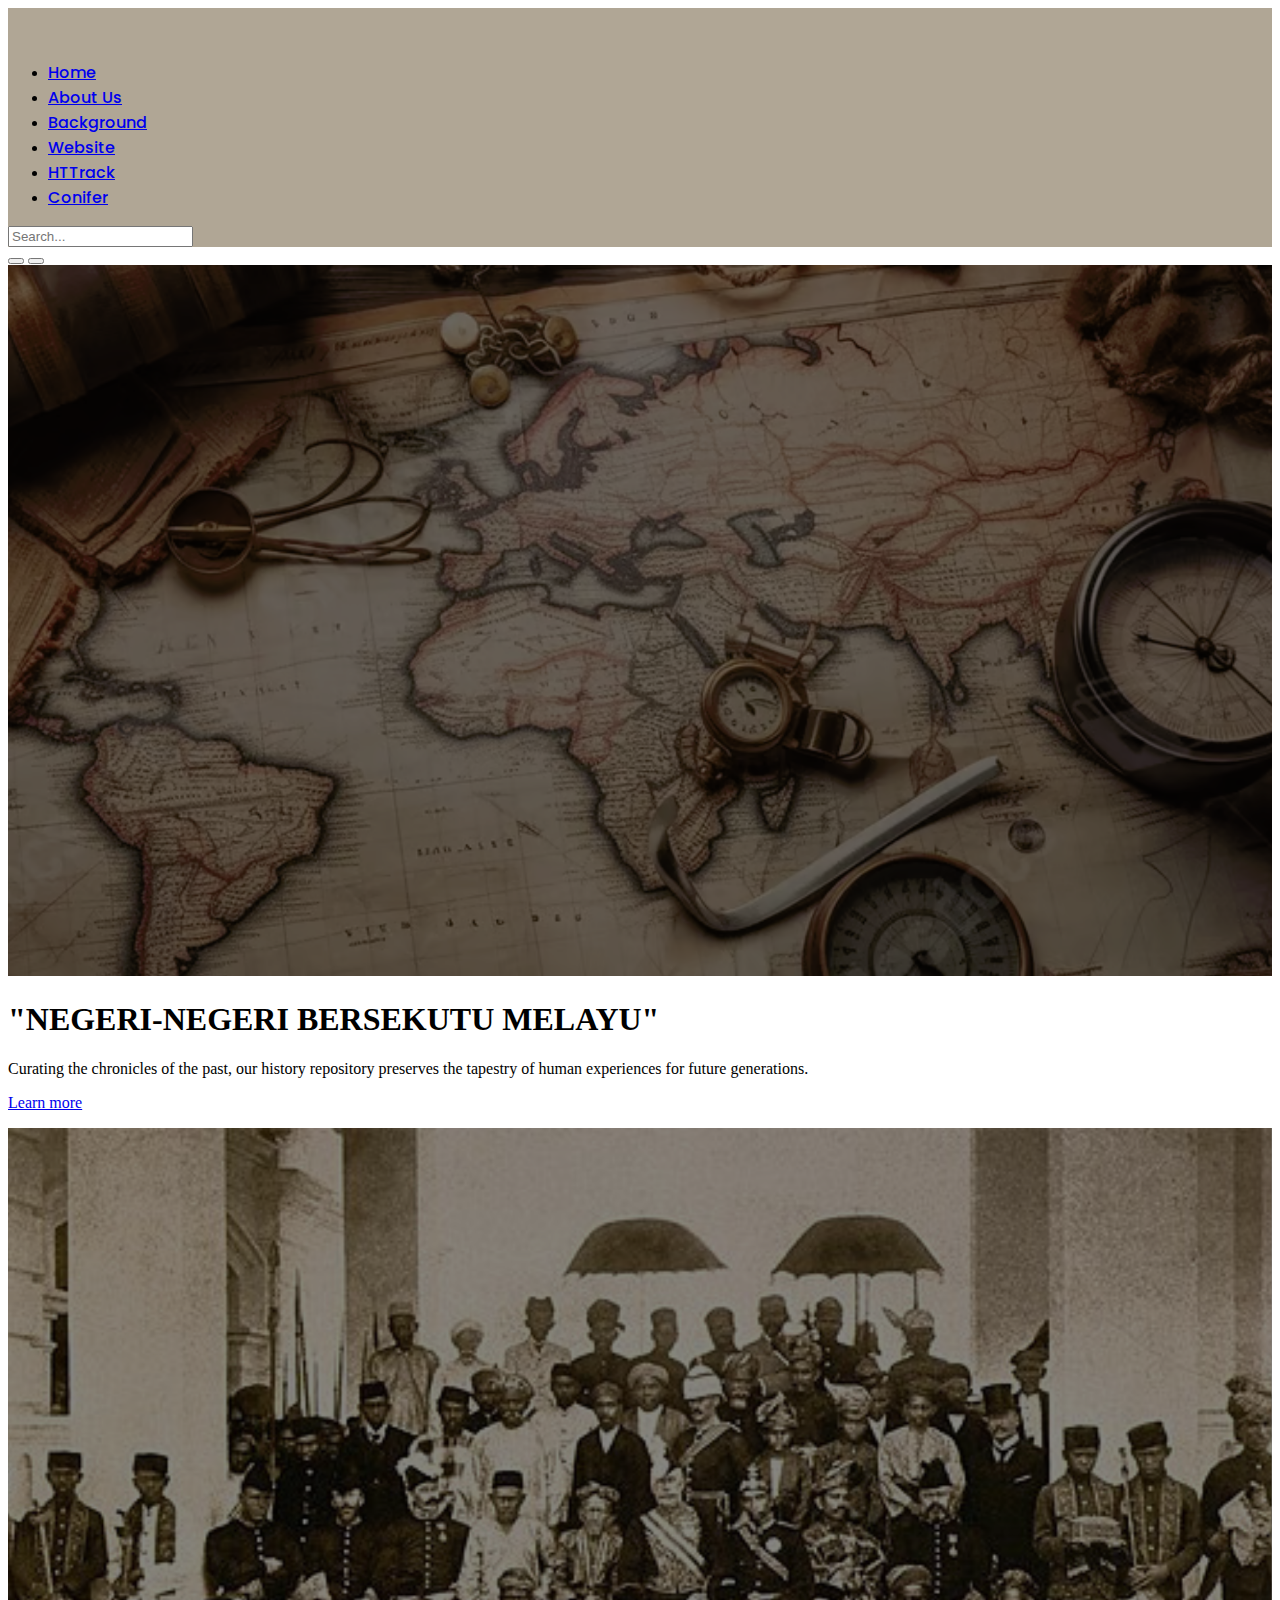
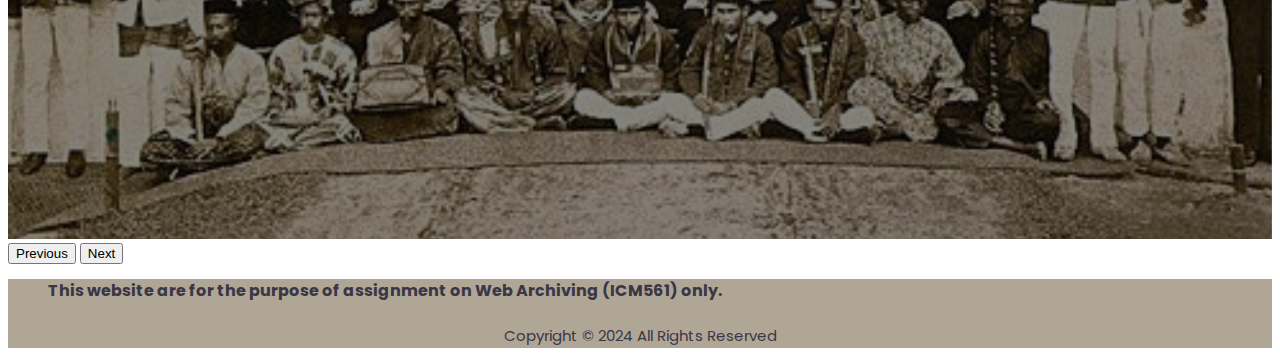
<file: index.html>
<!doctype html>
<html lang="en">
  <head>
    <meta charset="utf-8">
    <meta name="viewport" content="width=device-width, initial-scale=1">
    <title>Home</title>
	
	<link rel="stylesheet" href="https://cdnjs.cloudflare.com/ajax/libs/font-awesome/6.2.1/css/all.min.css" integrity="sha512-MV7K8+y+gLIBoVD59lQIYicR65iaqukzvf/nwasF0nqhPay5w/9lJmVM2hMDcnK1OnMGCdVK+iQrJ7lzPJQd1w==" crossorigin="anonymous" referrerpolicy="no-referrer" />
	
    <link href="https://cdn.jsdelivr.net/npm/bootstrap@5.2.2/dist/css/bootstrap.min.css" rel="stylesheet" integrity="sha384-Zenh87qX5JnK2Jl0vWa8Ck2rdkQ2Bzep5IDxbcnCeuOxjzrPF/et3URy9Bv1WTRi" crossorigin="anonymous">
	
	<script src="https://cdn.jsdelivr.net/npm/bootstrap@5.2.3/dist/js/bootstrap.bundle.min.js" integrity="sha384-kenU1KFdBIe4zVF0s0G1M5b4hcpxyD9F7jL+jjXkk+Q2h455rYXK/7HAuoJl+0I4" crossorigin="anonymous"></script>
	
	<link rel="preconnect" href="https://fonts.googleapis.com">
	<link rel="preconnect" href="https://fonts.gstatic.com" crossorigin>
	<link href="https://fonts.googleapis.com/css2?family=Lexend+Deca:wght@600&family=Poppins:wght@500&display=swap" rel="stylesheet">

	<link rel="stylesheet" href="https://cdnjs.cloudflare.com/ajax/libs/font-awesome/6.2.1/css/all.min.css" integrity="sha512-MV7K8+y+gLIBoVD59lQIYicR65iaqukzvf/nwasF0nqhPay5w/9lJmVM2hMDcnK1OnMGCdVK+iQrJ7lzPJQd1w==" crossorigin="anonymous" referrerpolicy="no-referrer" />

	<link href="css/style.css" rel="stylesheet">

  </head>
  
  <body>
  
<header class="p-3" style="background-color:#B0A695">

    <div class="container">
	
      <div class="d-flex flex-wrap align-items-center justify-content-center justify-content-lg-start">
	  
        <a href="/" class="d-flex align-items-center mb-2 mb-lg-0 text-white text-decoration-none">
          <svg class="bi me-2" width="40" height="32" role="img" aria-label="Bootstrap"><use xlink:href="#bootstrap"></use></svg>
        </a>

         <ul class="nav col-12 col-lg-auto me-lg-auto mb-2 justify-content-center mb-md-0">
          <li><a href="index.html" class="nav-link px-2 text-white header_custom">Home</a></li>
		  <li><a href="aboutus.html" class="nav-link px-2 text-dark header_custom">About Us</a></li>
          <li><a href="background.html" class="nav-link px-2 text-dark header_custom">Background</a></li>
          <li><a href="website.html" class="nav-link px-2 text-dark header_custom">Website</a></li>
		  <li><a href="httrack.html" class="nav-link px-2 text-dark header_custom">HTTrack</a></li>
		  <li><a href="conifer.html" class="nav-link px-2 text-dark header_custom">Conifer</a></li>
        </ul>

        <form class="col-12 col-lg-auto mb-3 mb-lg-0 me-lg-3" role="search">
          <input type="search" class="form-control form-control-white text-bg-white" placeholder="Search..." aria-label="Search">
        </form>

      </div>
    </div>
</header>


<div id="carouselExampleIndicators" class="carousel slide">

  <div class="carousel-indicators">
    <button type="button" data-bs-target="#carouselExampleIndicators" data-bs-slide-to="0" class="active" aria-current="true" aria-label="Slide 1"></button>
    <button type="button" data-bs-target="#carouselExampleIndicators" data-bs-slide-to="1" aria-label="Slide 2"></button>
  </div>
  
  <div class="carousel-inner">
  
    <div class="carousel-item active">
		<img src="img/home2.png" class="d-block w-100" alt="...">
	    <div class="container">
          <div class="carousel-caption">
            <h1>"NEGERI-NEGERI BERSEKUTU MELAYU"</h1>
            <p>Curating the chronicles of the past, our history repository preserves the tapestry of human experiences for future generations.</p>
            <p><a class="btn btn-lg btn-dark" href="aboutus.html">Learn more</a></p>
          </div>
        </div>
    </div>
	
    <div class="carousel-item">
	 <img src="img/home.png" class="d-block w-100" alt="...">
    </div>

  </div>
  
  <button class="carousel-control-prev" type="button" data-bs-target="#carouselExampleIndicators" data-bs-slide="prev">
    <span class="carousel-control-prev-icon" aria-hidden="true"></span>
    <span class="visually-hidden">Previous</span>
  </button>
  
  <button class="carousel-control-next" type="button" data-bs-target="#carouselExampleIndicators" data-bs-slide="next">
    <span class="carousel-control-next-icon" aria-hidden="true"></span>
    <span class="visually-hidden">Next</span>
  </button>
  
</div>
  
 <footer class="site-footer">
      <div class="container">
        <div class="row">
        
	  <footer class="py-3 my-4">
		<ul class="nav justify-content-center border-bottom pb-3 mb-3">
      <h4>This website are for the purpose of assignment on Web Archiving (ICM561) only.</h4>
		</ul>
    <p>Copyright &copy; 2024 All Rights Reserved</p>
	</footer>
	  
	  </div>
	  </div>
</footer>
 
 
  
</body>
</html>
</file>
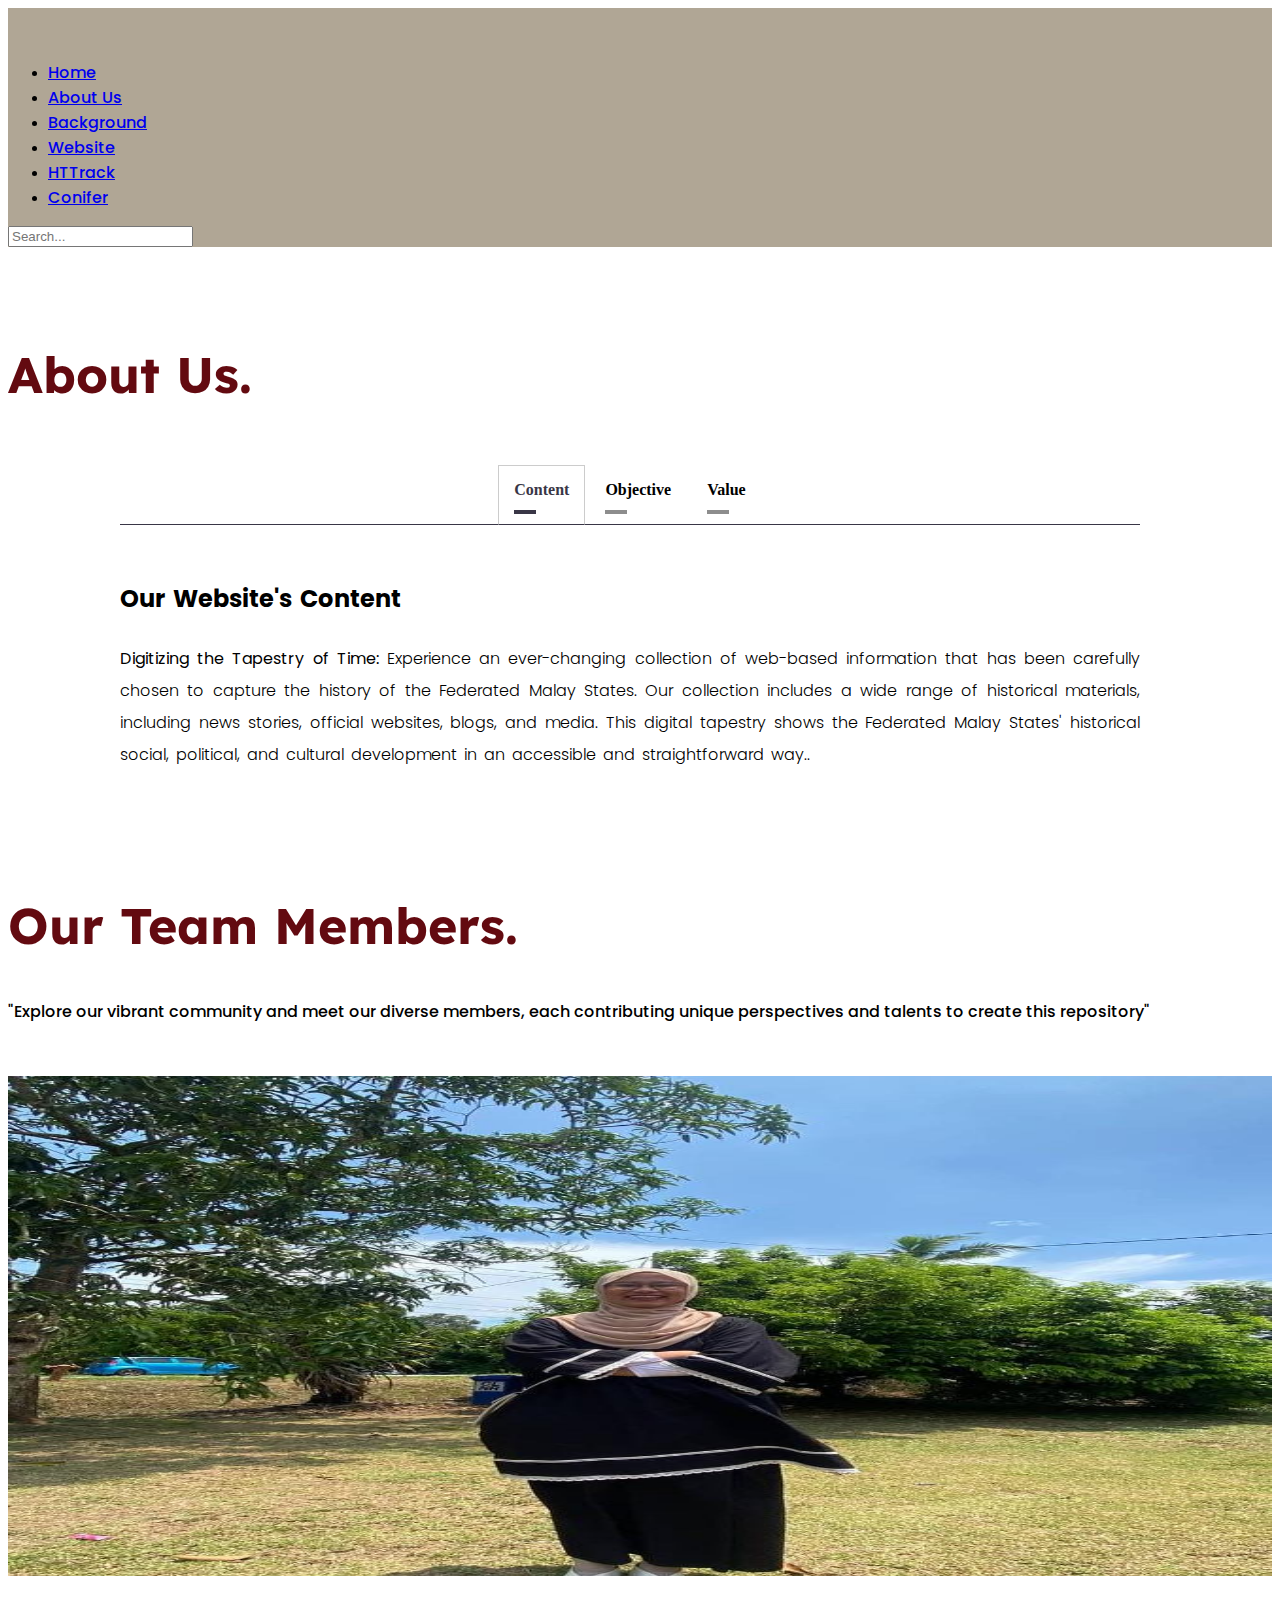
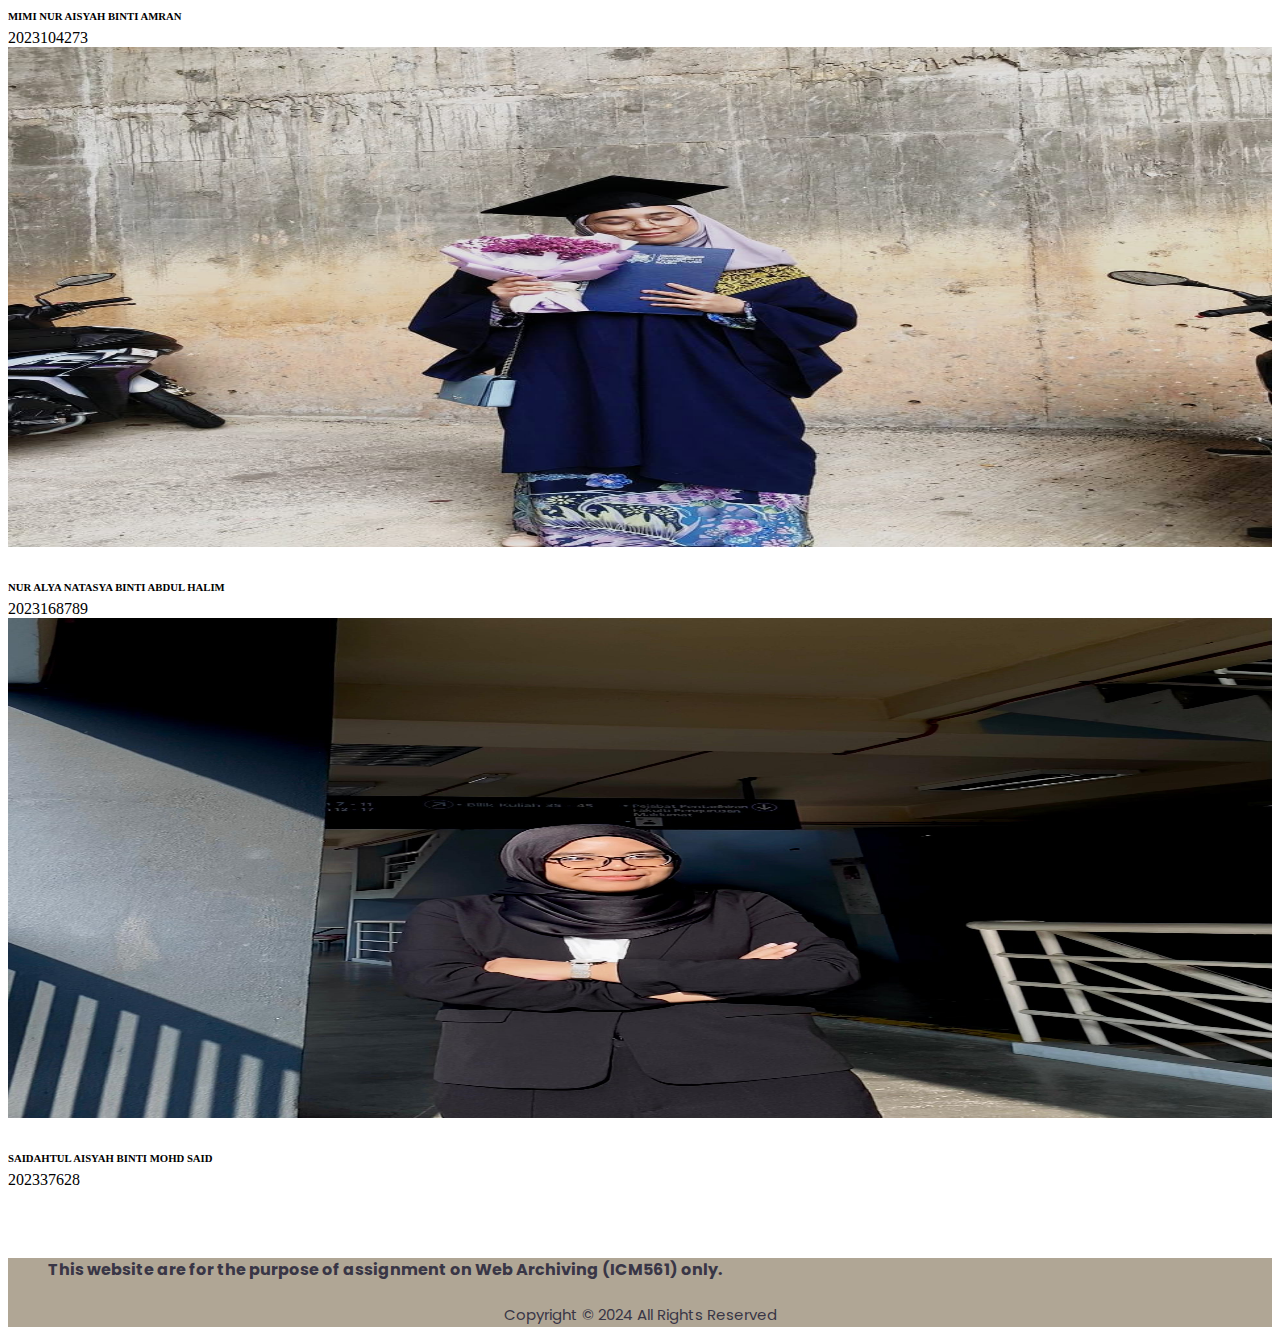
<file: aboutus.html>
<!doctype html>
<html lang="en">
  <head>
    <meta charset="utf-8">
    <meta name="viewport" content="width=device-width, initial-scale=1">
    <title>About Us</title>
	
	<link rel="stylesheet" href="https://cdnjs.cloudflare.com/ajax/libs/font-awesome/6.2.1/css/all.min.css" integrity="sha512-MV7K8+y+gLIBoVD59lQIYicR65iaqukzvf/nwasF0nqhPay5w/9lJmVM2hMDcnK1OnMGCdVK+iQrJ7lzPJQd1w==" crossorigin="anonymous" referrerpolicy="no-referrer" />
	
    <link href="https://cdn.jsdelivr.net/npm/bootstrap@5.2.2/dist/css/bootstrap.min.css" rel="stylesheet" integrity="sha384-Zenh87qX5JnK2Jl0vWa8Ck2rdkQ2Bzep5IDxbcnCeuOxjzrPF/et3URy9Bv1WTRi" crossorigin="anonymous">
	
	<script src="https://cdn.jsdelivr.net/npm/bootstrap@5.2.3/dist/js/bootstrap.bundle.min.js" integrity="sha384-kenU1KFdBIe4zVF0s0G1M5b4hcpxyD9F7jL+jjXkk+Q2h455rYXK/7HAuoJl+0I4" crossorigin="anonymous"></script>
	
	<link rel="preconnect" href="https://fonts.googleapis.com">
	<link rel="preconnect" href="https://fonts.gstatic.com" crossorigin>
	<link href="https://fonts.googleapis.com/css2?family=Lexend+Deca:wght@600&family=Poppins:wght@300;500&display=swap" rel="stylesheet">

<link rel="stylesheet" href="https://cdnjs.cloudflare.com/ajax/libs/font-awesome/6.2.1/css/all.min.css" integrity="sha512-MV7K8+y+gLIBoVD59lQIYicR65iaqukzvf/nwasF0nqhPay5w/9lJmVM2hMDcnK1OnMGCdVK+iQrJ7lzPJQd1w==" crossorigin="anonymous" referrerpolicy="no-referrer" />

<link href="css/style.css" rel="stylesheet">

  </head>
  <body>
  
  <header class="p-3" style="background-color:#B0A695">
    <div class="container">
      <div class="d-flex flex-wrap align-items-center justify-content-center justify-content-lg-start">
        <a href="/" class="d-flex align-items-center mb-2 mb-lg-0 text-white text-decoration-none">
          <svg class="bi me-2" width="40" height="32" role="img" aria-label="Bootstrap"><use xlink:href="#bootstrap"></use></svg>
        </a>

         <ul class="nav col-12 col-lg-auto me-lg-auto mb-2 justify-content-center mb-md-0">
          <li><a href="index.html" class="nav-link px-2 text-dark header_custom">Home</a></li>
		  <li><a href="aboutus.html" class="nav-link px-2 text-white header_custom">About Us</a></li>
          <li><a href="background.html" class="nav-link px-2 text-dark header_custom">Background</a></li>
		  <li><a href="website.html" class="nav-link px-2 text-dark header_custom">Website</a></li>
		  <li><a href="httrack.html" class="nav-link px-2 text-dark header_custom">HTTrack</a></li>
		  <li><a href="conifer.html" class="nav-link px-2 text-dark header_custom">Conifer</a></li>
        </ul>
		
        <form class="col-12 col-lg-auto mb-3 mb-lg-0 me-lg-3" role="search">
          <input type="search" class="form-control form-control-white text-bg-white" placeholder="Search..." aria-label="Search">
        </form>

      
      </div>
    </div>
</header>


<br>
<br>
<br>


<div class="container">
	<div class="col-md-12">
      <h2 class="text-center bottom-line header_custom1" style="color:#630A10; font-size:50px;">About Us.</h2>
    </div>
</div>

<br>



<center>
<div class="container">
<div class="tabset">
  <!-- Tab 1 -->
  <input type="radio" name="tabset" id="tab1" aria-controls="content" checked>
  <label for="tab1">Content</label>
  <!-- Tab 2 -->
  <input type="radio" name="tabset" id="tab2" aria-controls="objective">
  <label for="tab2">Objective</label>
  <!-- Tab 3 -->
  <input type="radio" name="tabset" id="tab3" aria-controls="value">
  <label for="tab3">Value</label>
  
  
  
  <div class="tab-panels">
    <section id="content" class="tab-panel">
      <h2>Our Website's Content</h2>
      <p><strong>Digitizing the Tapestry of Time: </strong>Experience an ever-changing collection of web-based information that has been carefully chosen to capture the history of the Federated Malay States. Our collection includes a wide range of historical materials, including news stories, official websites, blogs, and media. This digital tapestry shows the Federated Malay States' historical social, political, and cultural development in an accessible and straightforward way..</p>
  </section>
  
    <section id="objective" class="tab-panel">
      <h2>Our Website's Objective</h2>
      <p><strong> Preserving the Digital Heritage: </strong> Our main goal is to ensure the permanent availability of archived online material about the Federated Malay States. We realize the value of saving material on the internet that might otherwise disappear to time as the digital environment changes. Through an organized approach to the collection and arrangement of digital items, our goal is to provide an invaluable tool for scholars, instructors, and everyone else who is curious in the digital traces of the locale's past.</p>
    </section>
	
    <section id="value" class="tab-panel">
      <h2>Our Website's Value</h2>
      <p><strong>Empowering Knowledge and Understanding: </strong>Knowledge accessibility is highly valued by the Federated Malay States Web Archive. Digital documents that are preserved enable people to explore the past and develop a deeper understanding of the history of the Federated Malay States. In addition to fostering a feeling of continuity and identity, this archive acts as a link between the historical foundations of the modern world and its generations.</p>
    </section>
  </div>
  
</div>
</div>
</center>


<br>
<br>

<!-- our members-->

<div class="container">

  <div class="row heading">
    <div class="col-md-12">
     <h2 class="text-center bottom-line header_custom1" style="color:#630A10; font-size:50px;">Our Team Members.</h2>
      <p class="subheading text-center header_custom">
"Explore our vibrant community and meet our diverse members, each contributing unique perspectives and talents to create this repository"</p>
    </div>
  </div>
  
  
<br>
<br>
  <div class="row team-row">

    <div class="col-md-4 col-sm-6 team-wrap">
      <div class="team-member text-center">
        <div class="team-img">
          <img src="img/mimi.jpeg"  alt="" height="500" width="400">
          <div class="overlay">
            <div class="team-details text-center">
              <p>
                In the symphony of life, dance to the aesthetic rhythm.
              </p>
              <div class="socials mt-20">
                <a href="https://www.instagram.com/mi.asyh/"><i class="fa-brands fa-instagram" style="color: #bac0c4;"></i></a>
                <a href="https://twitter.com/mnaotgu"><i class="fa-brands fa-twitter" style="color: #bac0c4;"></i></a>
                <a href="https://www.facebook.com/mi.asyhh/"><i class="fa-brands fa-facebook-f" style="color: #bac0c4;"></i></a>
              </div>
            </div>
          </div>
        </div>
        <h6 class="team-title">MIMI NUR AISYAH BINTI AMRAN</h6>
        <span>2023104273</span>
      </div>
    </div>
    <!-- end team member -->

    <div class="col-md-4 col-sm-6 team-wrap">
      <div class="team-member text-center">
        <div class="team-img">
          <img src="img/alya.jpeg" alt="" height="500" width="400">
          <div class="overlay">
            <div class="team-details text-center">
              <p>
                 Small circle, private life, and peaceful mind.
              </p>
              <div class="socials mt-20">
                <a href="https://www.instagram.com/___cloudyday___?igsh=N3oxenhpN3Fscmh4"><i class="fa-brands fa-instagram" style="color: #bac0c4;"></i></a>
                <a href="https://twitter.com/liatasya251?t=AO7aDdzSHBQzvQv13toJuA&s=09"><i class="fa-brands fa-twitter" style="color: #bac0c4;"></i></a>
                <a href="https://www.facebook.com/profile.php?id=100006213496705&mibextid=ZbWKwL"><i class="fa-brands fa-facebook-f" style="color: #bac0c4;"></i></a>
              </div>
            </div>
          </div>
        </div>
        <h6 class="team-title">NUR ALYA NATASYA BINTI ABDUL HALIM</h6>
        <span>2023168789</span>
      </div>
    </div>
    <!-- end team member -->

    <div class="col-md-4 col-sm-6 team-wrap">
      <div class="team-member last text-center">
        <div class="team-img">
          <img src="img/aisyah.jpeg" alt="" height="500" width="400">
          <div class="overlay">
            <div class="team-details text-center">
              <p>
                A little progress each day adds up to big results.
              </p>
              <div class="socials mt-20">
				<a href="https://www.instagram.com/aisyhhhhh?igsh=MWMzd3A0a3V2Z2RjMA%3D%3D&utm_source=qr"><i class="fa-brands fa-instagram" style="color: #bac0c4;"></i></a>
                <a href="https://x.com/s_aisyhhhhh?s=21&t=I0VkbfDf5RfIpvVGbRy-nQ"><i class="fa-brands fa-twitter" style="color: #bac0c4;"></i></a>
                <a href="https://www.facebook.com/aisyah.said.5437?mibextid=LQQJ4d"><i class="fa-brands fa-facebook-f" style="color: #bac0c4;"></i></a>
              </div>
            </div>
          </div>
        </div>
        <h6 class="team-title">SAIDAHTUL AISYAH BINTI MOHD SAID</h6>
        <span>202337628</span>
      </div>
    </div>
    <!-- end team member -->

  </div>
</div>

<br>
<br>
<br>


<!-- Site footer -->
     <footer class="site-footer">
      <div class="container">
        <div class="row">
        
	  <footer class="py-3 my-4">
		<ul class="nav justify-content-center border-bottom pb-3 mb-3">
      <h4>This website are for the purpose of assignment on Web Archiving (ICM561) only.</h4>
		</ul>
    <p>Copyright &copy; 2024 All Rights Reserved</p>
	</footer>
	  
	  </div>
	  </div>
</footer>
 


 
</body> 
</html>
</file>
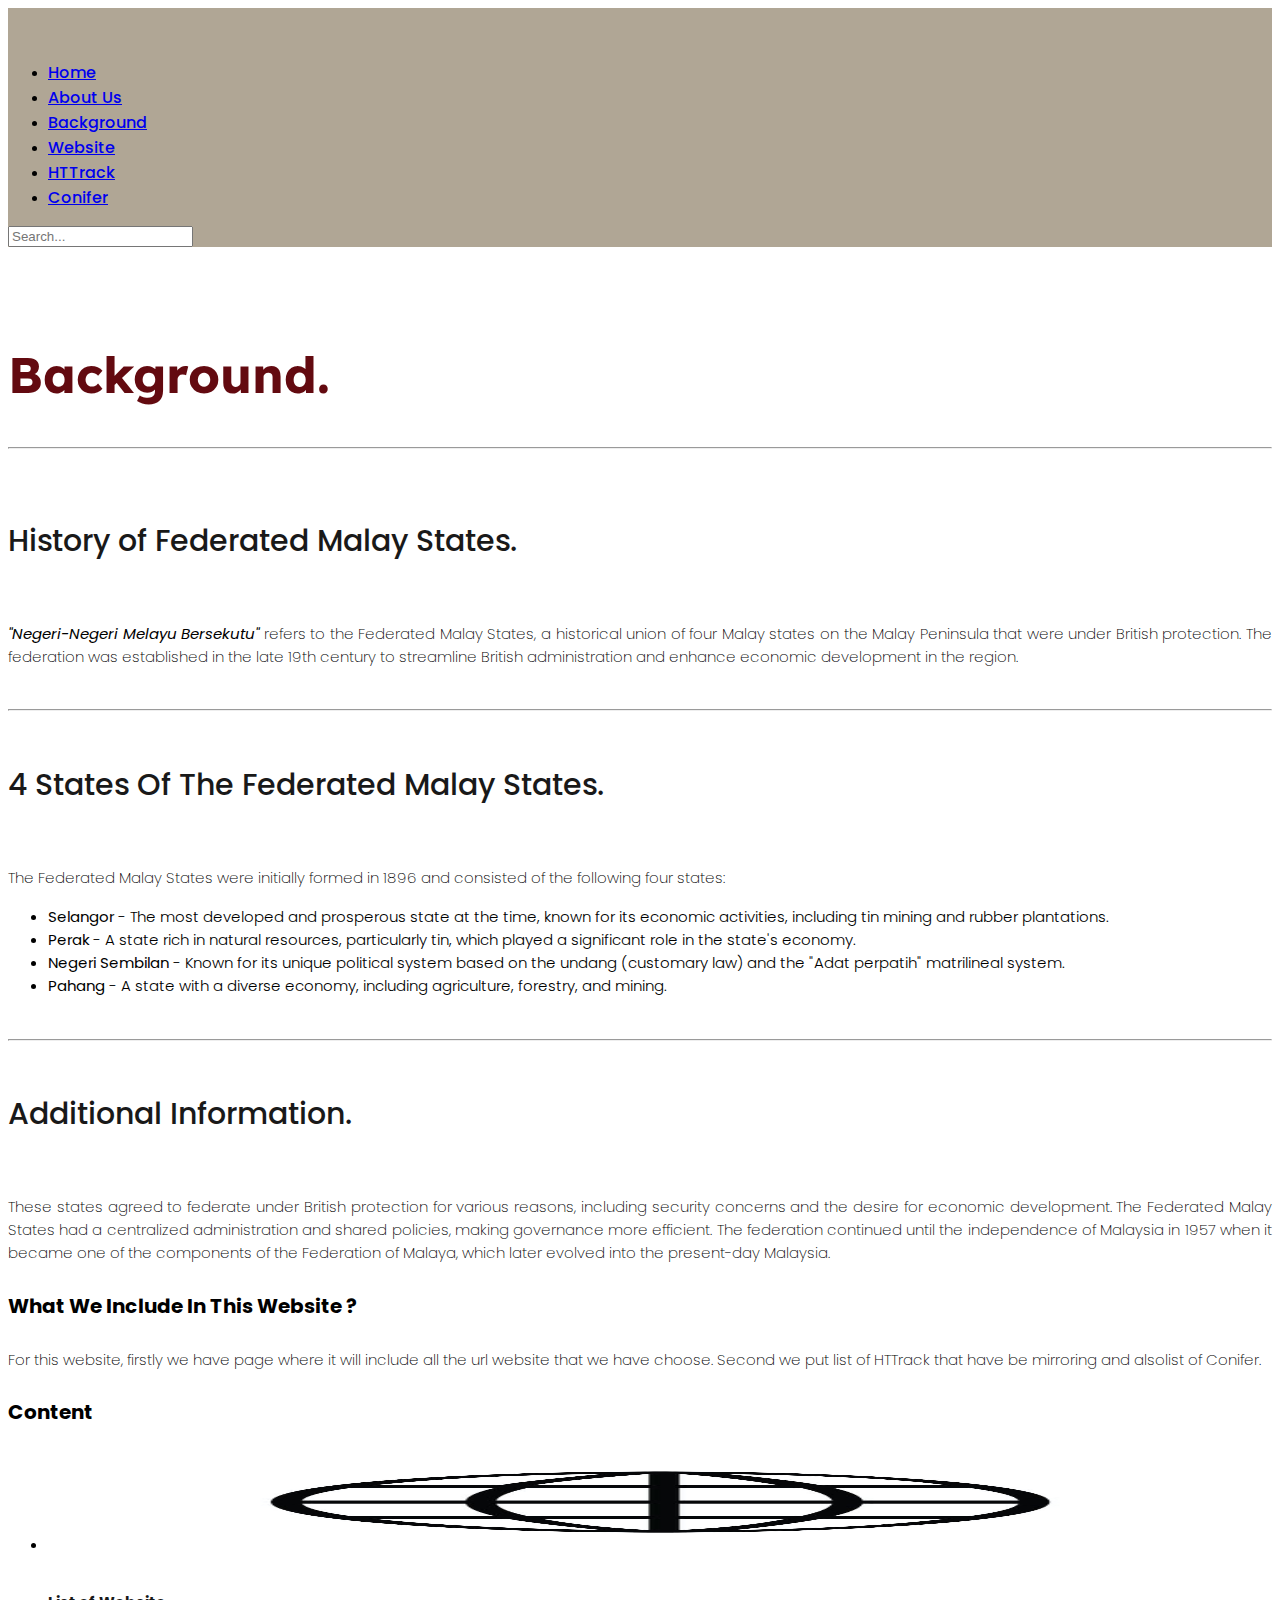
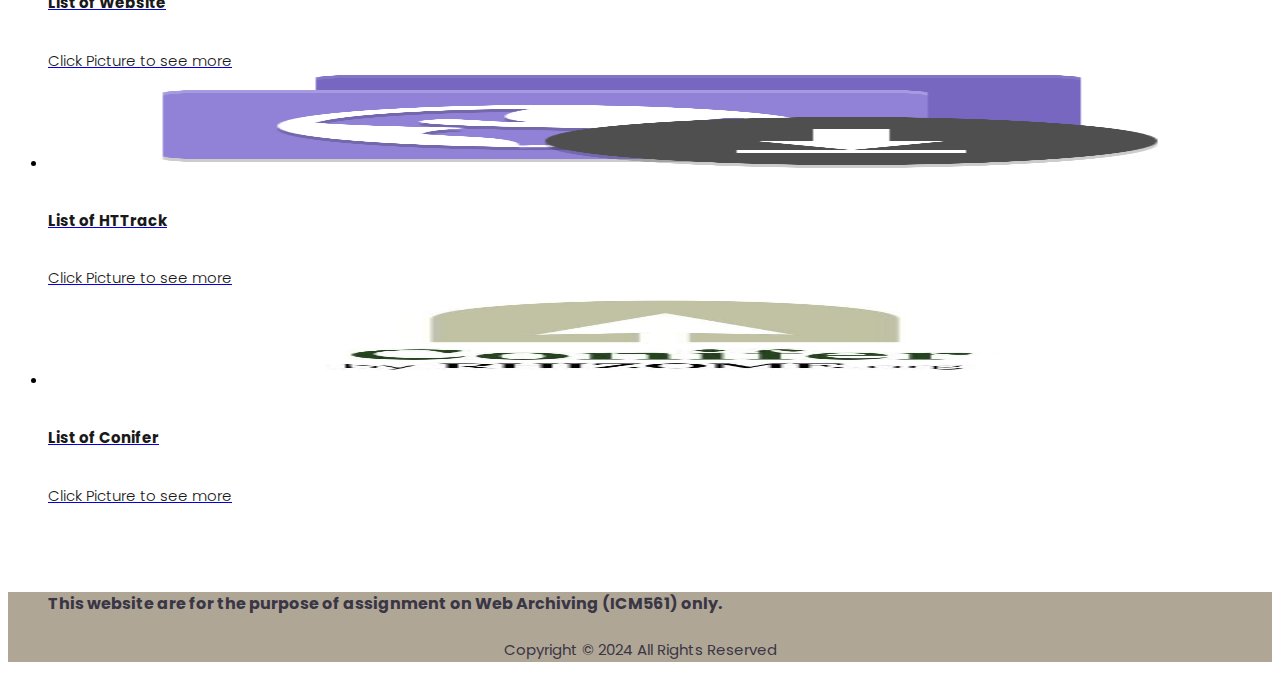
<file: background.html>
<!doctype html>
<html lang="en">
  <head>
    <meta charset="utf-8">
    <meta name="viewport" content="width=device-width, initial-scale=1">
    <title>Background</title>
	
	<link rel="stylesheet" href="https://cdnjs.cloudflare.com/ajax/libs/font-awesome/6.2.1/css/all.min.css" integrity="sha512-MV7K8+y+gLIBoVD59lQIYicR65iaqukzvf/nwasF0nqhPay5w/9lJmVM2hMDcnK1OnMGCdVK+iQrJ7lzPJQd1w==" crossorigin="anonymous" referrerpolicy="no-referrer" />
	
    <link href="https://cdn.jsdelivr.net/npm/bootstrap@5.2.2/dist/css/bootstrap.min.css" rel="stylesheet" integrity="sha384-Zenh87qX5JnK2Jl0vWa8Ck2rdkQ2Bzep5IDxbcnCeuOxjzrPF/et3URy9Bv1WTRi" crossorigin="anonymous">
	
	<script src="https://cdn.jsdelivr.net/npm/bootstrap@5.2.3/dist/js/bootstrap.bundle.min.js" integrity="sha384-kenU1KFdBIe4zVF0s0G1M5b4hcpxyD9F7jL+jjXkk+Q2h455rYXK/7HAuoJl+0I4" crossorigin="anonymous"></script>
	
	<link rel="preconnect" href="https://fonts.googleapis.com">
	<link rel="preconnect" href="https://fonts.gstatic.com" crossorigin>
	<link href="https://fonts.googleapis.com/css2?family=Lexend+Deca:wght@600&family=Poppins:wght@300;500&display=swap" rel="stylesheet">

<link rel="stylesheet" href="https://cdnjs.cloudflare.com/ajax/libs/font-awesome/6.2.1/css/all.min.css" integrity="sha512-MV7K8+y+gLIBoVD59lQIYicR65iaqukzvf/nwasF0nqhPay5w/9lJmVM2hMDcnK1OnMGCdVK+iQrJ7lzPJQd1w==" crossorigin="anonymous" referrerpolicy="no-referrer" />

<link href="css/style.css" rel="stylesheet">

  </head>
  <body>
  
  <header class="p-3" style="background-color:#B0A695">
    <div class="container">
      <div class="d-flex flex-wrap align-items-center justify-content-center justify-content-lg-start">
        <a href="/" class="d-flex align-items-center mb-2 mb-lg-0 text-white text-decoration-none">
          <svg class="bi me-2" width="40" height="32" role="img" aria-label="Bootstrap"><use xlink:href="#bootstrap"></use></svg>
        </a>

        <ul class="nav col-12 col-lg-auto me-lg-auto mb-2 justify-content-center mb-md-0">
          <li><a href="index.html" class="nav-link px-2 text-dark header_custom">Home</a></li>
		  <li><a href="aboutus.html" class="nav-link px-2 text-dark header_custom">About Us</a></li>
          <li><a href="background.html" class="nav-link px-2 text-white header_custom">Background</a></li>
		  <li><a href="website.html" class="nav-link px-2 text-dark header_custom">Website</a></li>
		  <li><a href="httrack.html" class="nav-link px-2 text-dark header_custom">HTTrack</a></li>
		  <li><a href="conifer.html" class="nav-link px-2 text-dark header_custom">Conifer</a></li>
        </ul>

        <form class="col-12 col-lg-auto mb-3 mb-lg-0 me-lg-3" role="search">
          <input type="search" class="form-control form-control-white text-bg-white" placeholder="Search..." aria-label="Search">
        </form>

      
      </div>
    </div>
</header>


<br>
<br>
<br>
<div class="container">
  <div class="row heading">
    <div class="col-md-12">
      <h2 class="text-center bottom-line header_custom1" style="color:#630A10; font-size:50px;">Background.</h2> <hr>
    </div>
  </div>
  
 </div>

  
 
 <br>
 <br>
 
<div class="container">

<div class="background">

  <div class="row g-12">
    <div class="col-md-8">

      <article class="blog-post">
        <h2 class="display-5 link-body-emphasis mb-1" style="color:#191919; font-family: 'Poppins', sans-serif; font-size:30px; font-weight:500">History of Federated Malay States.</h2><br>
		<p><b><i>"Negeri-Negeri Melayu Bersekutu"</i></b> refers to the Federated Malay States, a historical union of four Malay states on the Malay Peninsula that were under British protection. The federation was established in the late 19th century to streamline British administration and enhance economic development in the region.</p><br>
        <hr>
       
      </article>
	  
	  <br>

      <article class="blog-post">
        <h2 class="display-5 link-body-emphasis mb-1" style="color:#191919; font-family: 'Poppins', sans-serif; font-size:30px; font-weight:500">4 States Of The Federated Malay States. </h2><br>
		<p>The Federated Malay States were initially formed in 1896 and consisted of the following four states:</p> 
        <ul> 
		<p>
            <li><strong>Selangor</strong> - The most developed and prosperous state at the time, known for its economic activities, including tin mining and rubber plantations.</li> 
            <li><strong>Perak</strong> - A state rich in natural resources, particularly tin, which played a significant role in the state's economy.</li> 
            <li><strong>Negeri Sembilan</strong> - Known for its unique political system based on the undang (customary law) and the "Adat perpatih" matrilineal system.</li> 
            <li><strong>Pahang</strong> - A state with a diverse economy, including agriculture, forestry, and mining.</li> 
        </p>
		</ul>
      </article>
	  
	  <br>

	  <hr>
	
	  <br>
      <article class="blog-post">
        <h2 class="display-5 link-body-emphasis mb-1" style="color:#191919; font-family: 'Poppins', sans-serif; font-size:30px; font-weight:500">Additional Information. </h2><br>
		<section> 
        <p>These states agreed to federate under British protection for various reasons, including security concerns and the desire for economic development. The Federated Malay States had a centralized administration and shared policies, making governance more efficient. The federation continued until the independence of Malaysia in 1957 when it became one of the components of the Federation of Malaya, which later evolved into the present-day Malaysia.</p> 
         
    </section> 
      </article>

     
    </div>

    <div class="col-md-4">
      <div class="position-sticky" style="top: 2rem;">
        <div class="p-4 mb-3 bg-body-tertiary rounded">
          <h4>What We Include In This Website ?</h4>
          <p class="mb-0">For this website, firstly we have page where it will include all the url website that we have choose. Second we put list of HTTrack that have be mirroring and alsolist of Conifer.</p>
        </div>

        <div>
          <h4>Content</h4>
          <ul class="list-unstyled">
            <li>
              <a class="d-flex flex-column flex-lg-row gap-3 align-items-start align-items-lg-center py-3 link-body-emphasis text-decoration-none border-top" href="website.html">
                 <img src="img/website.jpg" width="100%" height="96" xmlns="http://www.w3.org/2000/svg" aria-hidden="true" preserveAspectRatio="xMidYMid slice" focusable="false"><rect width="100%" height="100%" fill="#777"></rect></img>
                <div class="col-lg-8">
                  <h6 class="mb-0" style="color:#191919; font-size:15px;">List of Website</h6>
                  <small style="color:#191919; font-size:15px;">Click Picture to see more</small>
                </div>
              </a>
            </li>
            <li>
              <a class="d-flex flex-column flex-lg-row gap-3 align-items-start align-items-lg-center py-3 link-body-emphasis text-decoration-none border-top" href="httrack.html">
                 <img src="img/httrack.png" width="100%" height="96" xmlns="http://www.w3.org/2000/svg" aria-hidden="true" preserveAspectRatio="xMidYMid slice" focusable="false"><rect width="100%" height="100%" fill="#777"></rect></img>
				 <div class="col-lg-8">
                 <h6 class="mb-0" style="color:#191919; font-size:15px;">List of HTTrack</h6>
                  <small style="color:#191919; font-size:15px;">Click Picture to see more</small>
                </div>
              </a>
            </li>
            <li>
              <a class="d-flex flex-column flex-lg-row gap-3 align-items-start align-items-lg-center py-3 link-body-emphasis text-decoration-none border-top" href="conifer.html">
                <img src="img/conifer.jpg" width="100%" height="96" xmlns="http://www.w3.org/2000/svg" aria-hidden="true" preserveAspectRatio="xMidYMid slice" focusable="false"><rect width="100%" height="100%" fill="#777"></rect></img>
                <div class="col-lg-8">
                  <h6 class="mb-0" style="color:#191919; font-size:15px;">List of Conifer</h6>
                  <small style="color:#191919; font-size:15px;">Click Picture to see more</small>
                </div>
              </a>
            </li>
          </ul>
        </div>

      
      </div>
    </div>
  </div>

</div>
</div>

<br>
<br>
<br>
 
    <!-- Site footer -->
     <footer class="site-footer">
      <div class="container">
        <div class="row">
        
	  <footer class="py-3 my-4">
		<ul class="nav justify-content-center border-bottom pb-3 mb-3">
      <h4>This website are for the purpose of assignment on Web Archiving (ICM561) only.</h4>
		</ul>
    <p>Copyright &copy; 2024 All Rights Reserved</p>
	</footer>
	  
	  </div>
	  </div>
</footer>
 

 
</body> 
</html>
</file>
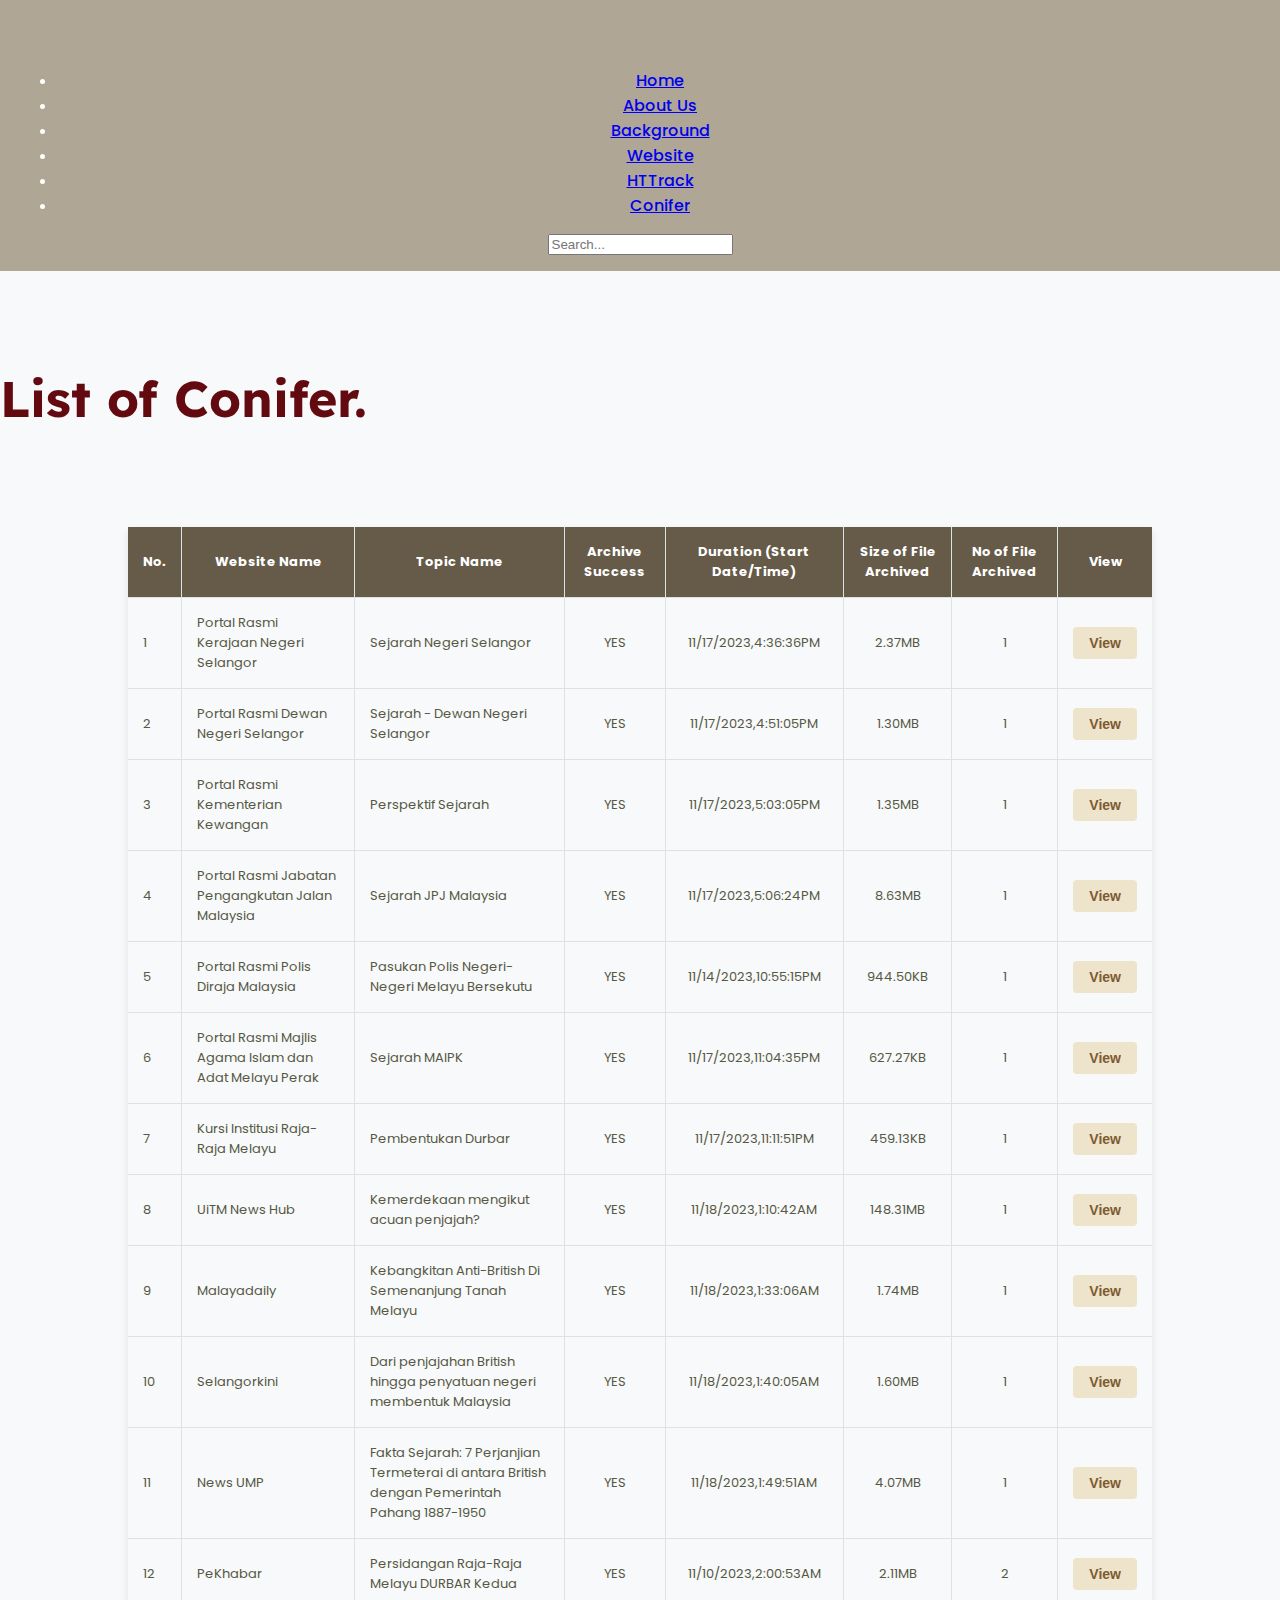
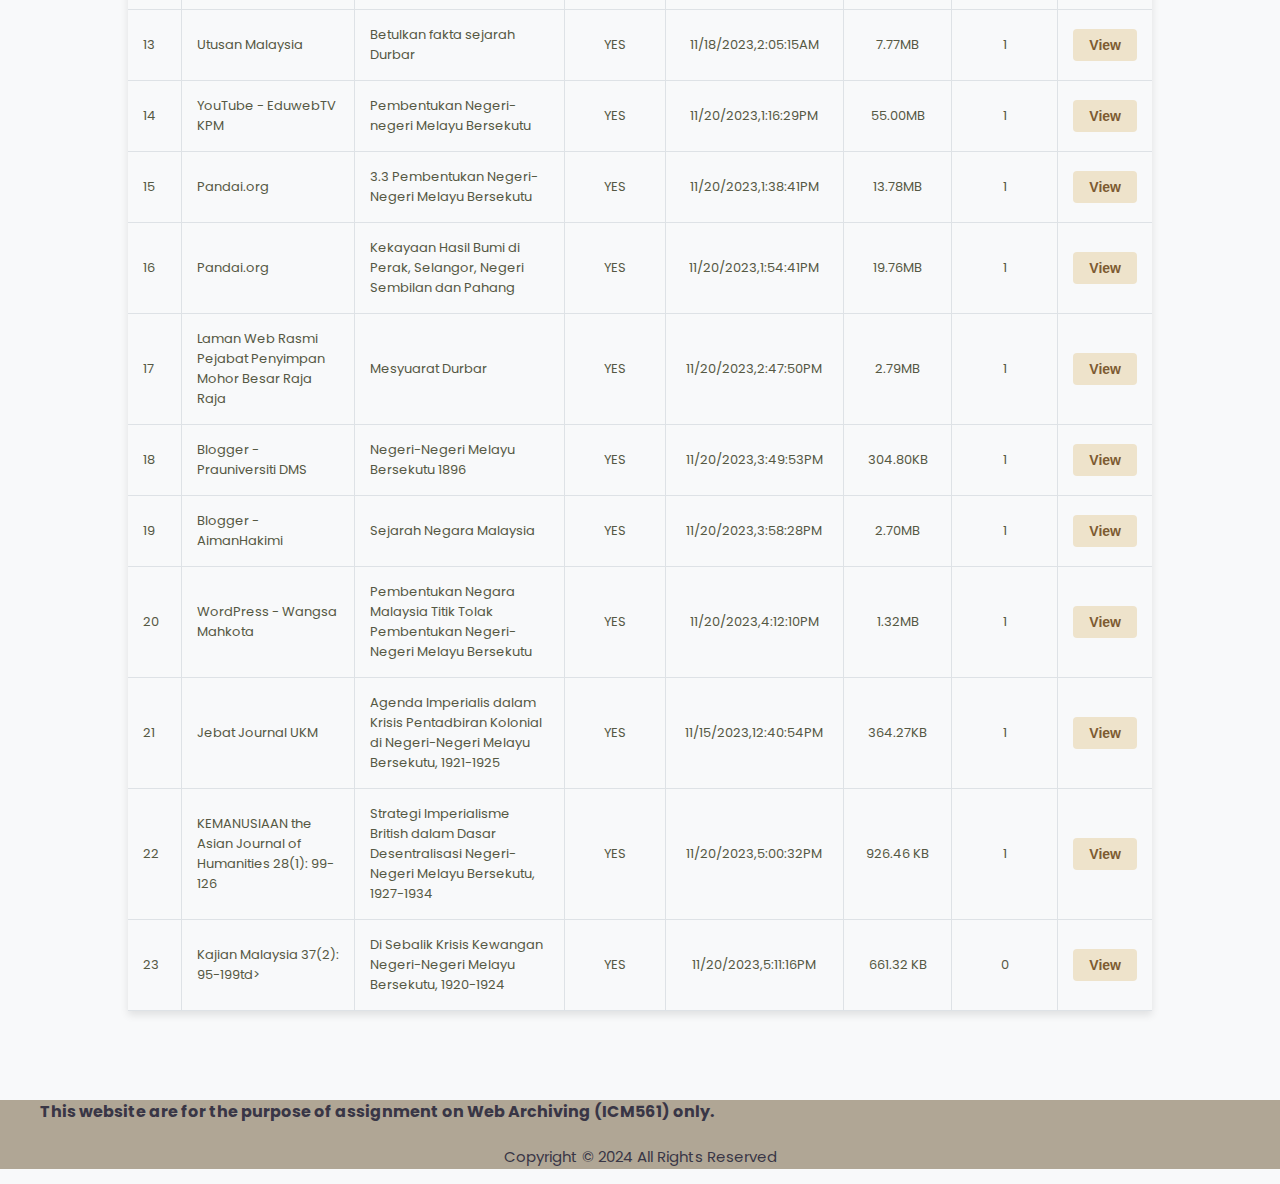
<file: conifer.html>
<!doctype html>
<html lang="en">
  <head>
    <meta charset="utf-8">
    <meta name="viewport" content="width=device-width, initial-scale=1">
    <title>List of Conifer</title>
	
	<meta name="description" content="Website Archive Exploration (CONIFER) - A collection of historical websites">
    <meta name="keywords" content="Negeri-Negeri Melayu Bersekutu, history, CONIFER, website archive">
    <meta name="author" content="Mimi Nur Aisyah, Nur Alya Natasha, Saidahtul Aisyah">
	
	<link rel="stylesheet" href="https://cdnjs.cloudflare.com/ajax/libs/font-awesome/6.2.1/css/all.min.css" integrity="sha512-MV7K8+y+gLIBoVD59lQIYicR65iaqukzvf/nwasF0nqhPay5w/9lJmVM2hMDcnK1OnMGCdVK+iQrJ7lzPJQd1w==" crossorigin="anonymous" referrerpolicy="no-referrer" />
	
    <link href="https://cdn.jsdelivr.net/npm/bootstrap@5.2.2/dist/css/bootstrap.min.css" rel="stylesheet" integrity="sha384-Zenh87qX5JnK2Jl0vWa8Ck2rdkQ2Bzep5IDxbcnCeuOxjzrPF/et3URy9Bv1WTRi" crossorigin="anonymous">
	
	<script src="https://cdn.jsdelivr.net/npm/bootstrap@5.2.3/dist/js/bootstrap.bundle.min.js" integrity="sha384-kenU1KFdBIe4zVF0s0G1M5b4hcpxyD9F7jL+jjXkk+Q2h455rYXK/7HAuoJl+0I4" crossorigin="anonymous"></script>
	
	<link rel="preconnect" href="https://fonts.googleapis.com">
	<link rel="preconnect" href="https://fonts.gstatic.com" crossorigin>
	<link href="https://fonts.googleapis.com/css2?family=Lexend+Deca:wght@600&family=Poppins:wght@500&display=swap" rel="stylesheet">

<link rel="stylesheet" href="https://cdnjs.cloudflare.com/ajax/libs/font-awesome/6.2.1/css/all.min.css" integrity="sha512-MV7K8+y+gLIBoVD59lQIYicR65iaqukzvf/nwasF0nqhPay5w/9lJmVM2hMDcnK1OnMGCdVK+iQrJ7lzPJQd1w==" crossorigin="anonymous" referrerpolicy="no-referrer" />

<link href="css/style.css" rel="stylesheet">

  </head>
  <body>
  
  <header class="p-3" style="background-color:#B0A695">
    <div class="container">
      <div class="d-flex flex-wrap align-items-center justify-content-center justify-content-lg-start">
        <a href="/" class="d-flex align-items-center mb-2 mb-lg-0 text-white text-decoration-none">
          <svg class="bi me-2" width="40" height="32" role="img" aria-label="Bootstrap"><use xlink:href="#bootstrap"></use></svg>
        </a>

        <ul class="nav col-12 col-lg-auto me-lg-auto mb-2 justify-content-center mb-md-0">
          <li><a href="index.html" class="nav-link px-2 text-dark header_custom">Home</a></li>
		  <li><a href="aboutus.html" class="nav-link px-2 text-dark header_custom">About Us</a></li>
          <li><a href="background.html" class="nav-link px-2 text-dark header_custom">Background</a></li>
		  <li><a href="website.html" class="nav-link px-2 text-dark header_custom">Website</a></li>
		  <li><a href="httrack.html" class="nav-link px-2 text-dark header_custom">HTTrack</a></li>
		  <li><a href="conifer.html" class="nav-link px-2 text-white header_custom">Conifer</a></li>
        </ul>
		
        <form class="col-12 col-lg-auto mb-3 mb-lg-0 me-lg-3" role="search">
          <input type="search" class="form-control form-control-white text-bg-white" placeholder="Search..." aria-label="Search">
        </form>

      
      </div>
    </div>
</header>


<br>
<br>
<br>

   <style>
        body {
            font-family: 'Segoe UI', Tahoma, Geneva, Verdana, sans-serif;
            margin: 0;
            padding: 0;
            background-color: #f8f9fa;
            color: #495057;
        }

        header {
            background-color: #C8AE7D;
            color: #fff;
            text-align: center;
            padding: 1em;
        }

        table {
            width: 80%;
            margin: 20px auto;
            border-collapse: collapse;
            box-shadow: 0 4px 8px rgba(0, 0, 0, 0.1);
        }

        th, td {
            padding: 15px;
            text-align: left;
            border-bottom: 1px solid #dee2e6;
            border-right: 1px solid #dee2e6;
        }

        th:last-child, td:last-child {
            border-right: none;
        }

        th {
            background-color: #665A48;
            color: #fff;
            text-align: center;
        }

        tr:hover {
            background-color: #f5f5f5;
        }

        .view-button {
            display: block;
            margin: 0 auto;
            padding: 8px 16px;
            font-size: 14px;
            font-weight: bold;
            text-align: center;
            text-decoration: none;
            cursor: pointer;
            background-color: #EEE3CB; /* Nude color */
            color: #7D5B32;
            border: none;
            border-radius: 4px;
            transition: background-color 0.3s;
        }

        .view-button:hover {
            background-color: #E2C799;
        }

        /* Center align specified columns */
        td:nth-child(4),
        td:nth-child(5),
        td:nth-child(6),
        td:nth-child(7) {
            text-align: center;
        }

        /* Responsive Design */
        @media only screen and (max-width: 768px) {
            table {
                width: 100%;
            }

            th, td {
                display: block;
                width: 100%;
                box-sizing: border-box;
            }

            td {
                text-align: center;
            }
        }
    </style>

<div class="container">

  <div class="row heading">
     <div class="col-md-12">
      <h2 class="text-center bottom-line header_custom1" style="color:#630A10; font-size:50px;">List of Conifer.</h2>
    </div>
  </div>
  
</div>

<br>
<br>

<div class="container">
<div class="container_table">
<div class="col-md-12">

    <table>
        <thead>
            <tr>
                <th>No.</th>
                <th>Website Name</th>
                <th>Topic Name</th>
                <th>Archive Success</th>
                <th>Duration (Start Date/Time)</th>
                <th>Size of File Archived</th>
                <th>No of File Archived</th>
                <th>View</th>
            </tr>
        </thead>
        <tbody>
			   <tr>
                <td>1</td>
                <td>Portal Rasmi Kerajaan Negeri Selangor</td>
                <td>Sejarah Negeri Selangor</td>
				<td>YES</td>
				<td>11/17/2023,4:36:36PM</td>
				<td>2.37MB</td>
                <td>1</td>
                <td><button class="view-button" onclick="window.open('https://conifer.rhizome.org/AISYAH/history-nnmb/list/website/b10/20231117083638/https://www.selangor.gov.my/index.php/pages/view/124', '_blank')">View</button></td>
            </tr>
            <tr>
                <td>2</td>
                <td>Portal Rasmi Dewan Negeri Selangor</td>
                <td>Sejarah - Dewan Negeri Selangor</td>
				<td>YES</td>
				<td>11/17/2023,4:51:05PM</td>
				<td>1.30MB</td>
                <td>1</td>
                <td><button class="view-button" onclick="window.open('https://conifer.rhizome.org/AISYAH/history-nnmb/list/website/b9/20231117085105/https://dewan.selangor.gov.my/sejarah/', '_blank')">View</button></td>
            </tr>
            <tr>
                <td>3</td>
                <td>Portal Rasmi Kementerian Kewangan</td>
				<td>Perspektif Sejarah</td>
                <td>YES</td>
				<td>11/17/2023,5:03:05PM</td>
				<td>1.35MB</td>
                <td>1</td>
                <td><button class="view-button" onclick="window.open('https://conifer.rhizome.org/AISYAH/history-nnmb/list/website/b8/20231117090305/https://www.mof.gov.my/portal/ms/profil/sejarah', '_blank')">View</button></td>
            </tr>
			
			<tr>
                <td>4</td>
                <td>Portal Rasmi Jabatan Pengangkutan Jalan Malaysia</td>
                <td>Sejarah JPJ Malaysia</td>
				<td>YES</td>
				<td>11/17/2023,5:06:24PM</td>
				<td>8.63MB</td>
                <td>1</td>
                <td><button class="view-button" onclick="window.open('https://conifer.rhizome.org/AISYAH/history-nnmb/list/website/b7/20231117090624/https://www.jpj.gov.my/web/main-site/sejarah-jpj-malaysia', '_blank')">View</button></td>
            </tr>
			
			<tr>
                <td>5</td>
                <td>Portal Rasmi Polis Diraja Malaysia</td>
                <td>Pasukan Polis Negeri-Negeri Melayu Bersekutu</td>
				<td>YES</td>
				<td>11/14/2023,10:55:15PM</td>
				<td>944.50KB</td>
                <td>1</td>
                <td><button class="view-button" onclick="window.open('https://conifer.rhizome.org/AISYAH/history-nnmb/list/website/b6/20231117145518/https://www.rmp.gov.my/infor-korporate/polis-diraja-malaysia/sejarah/pasukan-polis-negeri-negeri-melayu-bersekutu', '_blank')">View</button></td>
            </tr>
			
			<tr>
                <td>6</td>
                <td>Portal Rasmi Majlis Agama Islam dan Adat Melayu Perak</td>
                <td>Sejarah MAIPK</td>
				<td>YES</td>
				<td>11/17/2023,11:04:35PM</td>
				<td>627.27KB</td>
                <td>1</td>
                <td><button class="view-button" onclick="window.open('https://conifer.rhizome.org/AISYAH/history-nnmb/list/website/b4/20231117150437/https://www.maiamp.gov.my/index.php/korporat/sejarah-maipk.html', '_blank')">View</button></td>
            </tr>
			
			<tr>
                <td>7</td>
                <td>Kursi Institusi Raja-Raja Melayu</td>
                <td>Pembentukan Durbar</td>
				<td>YES</td>
				<td>11/17/2023,11:11:51PM</td>
				<td>459.13KB</td>
                <td>1</td>
                <td><button class="view-button" onclick="window.open('https://conifer.rhizome.org/AISYAH/history-nnmb/list/website/b3/20231117151153/https://kursirajamelayu.uitm.edu.my/perkhidmatan/direktori/menumajlisrajaraja/submenu-durbar/10-uncategorised/39-artikel-pembentukandurbar', '_blank')">View</button></td>
            </tr>
			
			<tr>
                <td>8</td>
                <td>UiTM News Hub</td>
                <td>Kemerdekaan mengikut acuan penjajah?</td>
				<td>YES</td>
				<td>11/18/2023,1:10:42AM</td>
				<td>148.31MB</td>
                <td>1</td>
                <td><button class="view-button" onclick="window.open('https://conifer.rhizome.org/AISYAH/history-nnmb/list/website/b8/20231117171045/https://news.uitm.edu.my/kemerdekaan-mengikut-acuan-penjajah/', '_blank')">View</button></td>
            </tr>
			
			<tr>
                <td>9</td>
                <td>Malayadaily</td>
                <td>Kebangkitan Anti-British Di Semenanjung Tanah Melayu</td>
				<td>YES</td>
				<td>11/18/2023,1:33:06AM</td>
				<td>1.74MB</td>
                <td>1</td>
                <td><button class="view-button" onclick="window.open('https://conifer.rhizome.org/AISYAH/history-nnmb/list/website/b8/20231117173308/https://malayadaily.com/sejarah/kebangkitan-anti-british-di-semenanjung-tanah-melayu-bah-5/', '_blank')">View</button></td>
            </tr>
			
			<tr>
                <td>10</td>
                <td>Selangorkini</td>
                <td>Dari penjajahan British hingga penyatuan negeri membentuk Malaysia</td>
				<td>YES</td>
				<td>11/18/2023,1:40:05AM</td>
				<td>1.60MB</td>
                <td>1</td>
                <td><button class="view-button" onclick="window.open('https://conifer.rhizome.org/AISYAH/history-nnmb/list/website/b8/20231117174006/https://selangorkini.my/2023/09/dari-penjajahan-british-hingga-penyatuan-negeri-membentuk-malaysia/', '_blank')">View</button></td>
            </tr>
			
			<tr>
                <td>11</td>
                <td>News UMP</td>
                <td>Fakta Sejarah: 7 Perjanjian Termeterai di antara British dengan Pemerintah Pahang 1887-1950</td>
				<td>YES</td>
				<td>11/18/2023,1:49:51AM</td>
				<td>4.07MB</td>
                <td>1</td>
                <td><button class="view-button" onclick="window.open('https://conifer.rhizome.org/AISYAH/history-nnmb/list/website/b8/20231117174953/https://news.ump.edu.my/experts/fakta-sejarah-7-perjanjian-termeterai-di-antara-british-dengan-pemerintah-pahang-1887-1950', '_blank')">View</button></td>
            </tr>
			
			<tr>
                <td>12</td>
                <td>PeKhabar</td>
                <td>Persidangan Raja-Raja Melayu DURBAR Kedua</td>
				<td>YES</td>
				<td>11/10/2023,2:00:53AM</td>
				<td>2.11MB</td>
                <td>2</td>
                <td><button class="view-button" onclick="window.open('https://conifer.rhizome.org/AISYAH/history-nnmb/list/news/b2/20231117180150/https://pekhabar.com/h-i-d-s-persidangan-raja-raja-melayu-durbar-kedua/', '_blank')">View</button></td>
            </tr>
			
			<tr>
                <td>13</td>
                <td>Utusan Malaysia</td>
                <td>Betulkan fakta sejarah Durbar</td>
				<td>YES</td>
				<td>11/18/2023,2:05:15AM</td>
				<td>7.77MB</td>
                <td>1</td>
                <td><button class="view-button" onclick="window.open('https://conifer.rhizome.org/AISYAH/history-nnmb/list/news/b1/20231117180516/https://www.utusan.com.my/nasional/2020/12/betulkan-fakta-sejarah-durbar/', '_blank')">View</button></td>
            </tr>
			
			<tr>
                <td>14</td>
                <td>YouTube - EduwebTV KPM</td>
                <td>Pembentukan Negeri-negeri Melayu Bersekutu</td>
				<td>YES</td>
				<td>11/20/2023,1:16:29PM</td>
				<td>55.00MB</td>
                <td>1</td>
                <td><button class="view-button" onclick="window.open('https://conifer.rhizome.org/AISYAH/history-nnmb/list/video-and-media/b6/20231120051632/https://www.youtube.com/watch?si=CSDfSWULQUAN7wYj&v=9tFgU4VTItk&feature=youtu.be', '_blank')">View</button></td>
            </tr>
			
			<tr>
                <td>15</td>
                <td>Pandai.org</td>
                <td>3.3 Pembentukan Negeri-Negeri Melayu Bersekutu</td>
				<td>YES</td>
				<td>11/20/2023,1:38:41PM</td>
				<td>13.78MB</td>
                <td>1</td>
                <td><button class="view-button" onclick="window.open('https://conifer.rhizome.org/AISYAH/history-nnmb/list/video-and-media/b4/20231120053843/https://app.pandai.org/video/watch/eRGZgEMKvNo/KSSM-F3-SJ-07-03-03', '_blank')">View</button></td>
            </tr>
			
			<tr>
                <td>16</td>
                <td>Pandai.org</td>
                <td>Kekayaan Hasil Bumi di Perak, Selangor, Negeri Sembilan dan Pahang</td>
				<td>YES</td>
				<td>11/20/2023,1:54:41PM</td>
				<td>19.76MB</td>
                <td>1</td>
                <td><button class="view-button" onclick="window.open('https://conifer.rhizome.org/AISYAH/history-nnmb/list/video-and-media/b5/20231120055442/https://app.pandai.org/video/watch/hzTDJzpEJFw/KSSM-F3-SJ-07-03-01', '_blank')">View</button></td>
            </tr>
			
			<tr>
                <td>17</td>
                <td>Laman Web Rasmi Pejabat Penyimpan Mohor Besar Raja Raja</td>
                <td>Mesyuarat Durbar</td>
				<td>YES</td>
				<td>11/20/2023,2:47:50PM</td>
				<td>2.79MB</td>
                <td>1</td>
                <td><button class="view-button" onclick="window.open('https://conifer.rhizome.org/AISYAH/history-nnmb/list/pdf/b1/20231120064751/https://www.majlisraja-raja.gov.my/ms/gbr-durbar', '_blank')">View</button></td>
            </tr>
			
			<tr>
                <td>18</td>
                <td>Blogger - Prauniversiti DMS</td>
                <td>Negeri-Negeri Melayu Bersekutu 1896</td>
				<td>YES</td>
				<td>11/20/2023,3:49:53PM</td>
				<td>304.80KB</td>
                <td>1</td>
                <td><button class="view-button" onclick="window.open('https://conifer.rhizome.org/AISYAH/history-nnmb/list/blog/b1/20231120074955/https://sejarah4ppudms.blogspot.com/2011/10/negeri-negeri-melayu-bersekutu-1896.html', '_blank')">View</button></td>
            </tr>
			
			<tr>
                <td>19</td>
                <td>Blogger - AimanHakimi</td>
                <td>Sejarah Negara Malaysia</td>
				<td>YES</td>
				<td>11/20/2023,3:58:28PM</td>
				<td>2.70MB</td>
                <td>1</td>
                <td><button class="view-button" onclick="window.open('https://conifer.rhizome.org/AISYAH/history-nnmb/list/blog/b2/20231120075829/https://aimanhakimi291.blogspot.com/2015/06/negeri-negeri-melayu-bersekutu.html', '_blank')">View</button></td>
            </tr>
			
			<tr>
                <td>20</td>
                <td>WordPress - Wangsa Mahkota</td>
                <td>Pembentukan Negara Malaysia Titik Tolak Pembentukan Negeri-Negeri Melayu Bersekutu</td>
				<td>YES</td>
				<td>11/20/2023,4:12:10PM</td>
				<td>1.32MB</td>
                <td>1</td>
                <td><button class="view-button" onclick="window.open('https://conifer.rhizome.org/AISYAH/history-nnmb/list/news/b1/20231120081211/https://wangsamahkota.wordpress.com/2013/09/01/pembentukan-negara-malaysia-titik-tolak-pembentukkan-negeri-negeri-melayu-bersekutu/', '_blank')">View</button></td>
            </tr>
			
			<tr>
                <td>21</td>
                <td>Jebat Journal UKM</td>
                <td>Agenda Imperialis dalam Krisis Pentadbiran Kolonial di Negeri-Negeri Melayu Bersekutu, 1921-1925</td>
				<td>YES</td>
				<td>11/15/2023,12:40:54PM</td>
				<td>364.27KB</td>
                <td>1</td>
                <td><button class="view-button" onclick="window.open('https://conifer.rhizome.org/AISYAH/history-nnmb/list/pdf/b1/20231115044055/http://journalarticle.ukm.my/14253/1/36283-114448-1-SM.pdf', '_blank')">View</button></td>
            </tr>
			
			<tr>
                <td>22</td>
                <td>KEMANUSIAAN the Asian Journal of Humanities 28(1): 99-126</td>
                <td>Strategi Imperialisme British dalam Dasar Desentralisasi Negeri-Negeri Melayu Bersekutu, 1927-1934</td>
				<td>YES</td>
				<td>11/20/2023,5:00:32PM</td>
				<td>926.46 KB</td>
                <td>1</td>
                <td><button class="view-button" onclick="window.open('https://conifer.rhizome.org/AISYAH/history-nnmb/list/pdf/b1/20231115044055/http://journalarticle.ukm.my/14253/1/36283-114448-1-SM.pdf', '_blank')">View</button></td>
            </tr>
			
			<tr>
                <td>23</td>
                <td>Kajian Malaysia 37(2): 95-199td>
                <td>Di Sebalik Krisis Kewangan Negeri-Negeri Melayu Bersekutu, 1920-1924</td>
				<td>YES</td>
				<td>11/20/2023,5:11:16PM</td>
				<td>661.32 KB</td>
                <td>0</td>
                <td><button class="view-button" onclick="window.open('https://conifer.rhizome.org/AISYAH/history-nnmb/list/pdf/b1/20231115044055/http://journalarticle.ukm.my/14253/1/36283-114448-1-SM.pdf', '_blank')">View</button></td>
            </tr>
			
        </tbody>
    </table>
 </div>
</div>
</div>
 
<br>
<br>
<br>
 
  <!-- Site footer -->
    <footer class="site-footer">
      <div class="container">
        <div class="row">
        
	  <footer class="py-3 my-4">
		<ul class="nav justify-content-center border-bottom pb-3 mb-3">
      <h4>This website are for the purpose of assignment on Web Archiving (ICM561) only.</h4>
		</ul>
    <p>Copyright &copy; 2024 All Rights Reserved</p>
	</footer>
	  
	  </div>
	  </div>
</footer>
 
 
 
</body> 
</html>
</file>
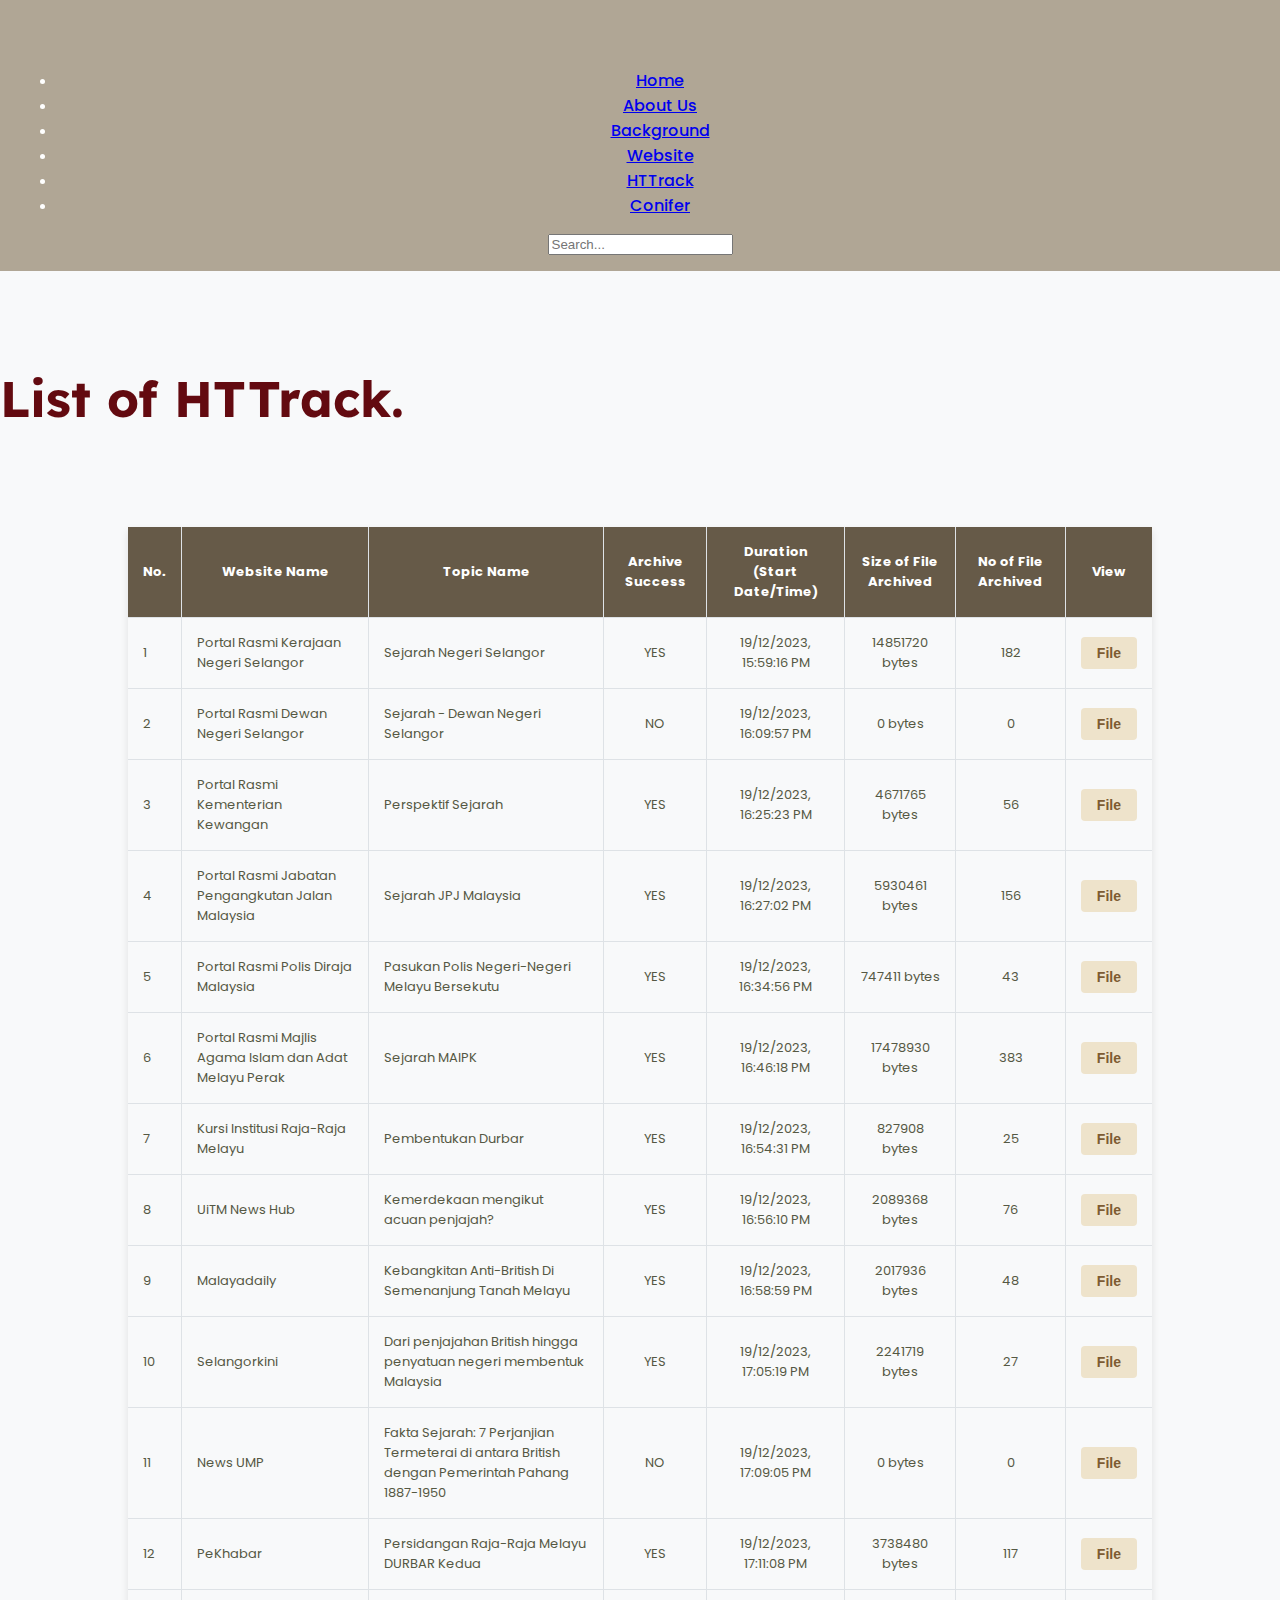
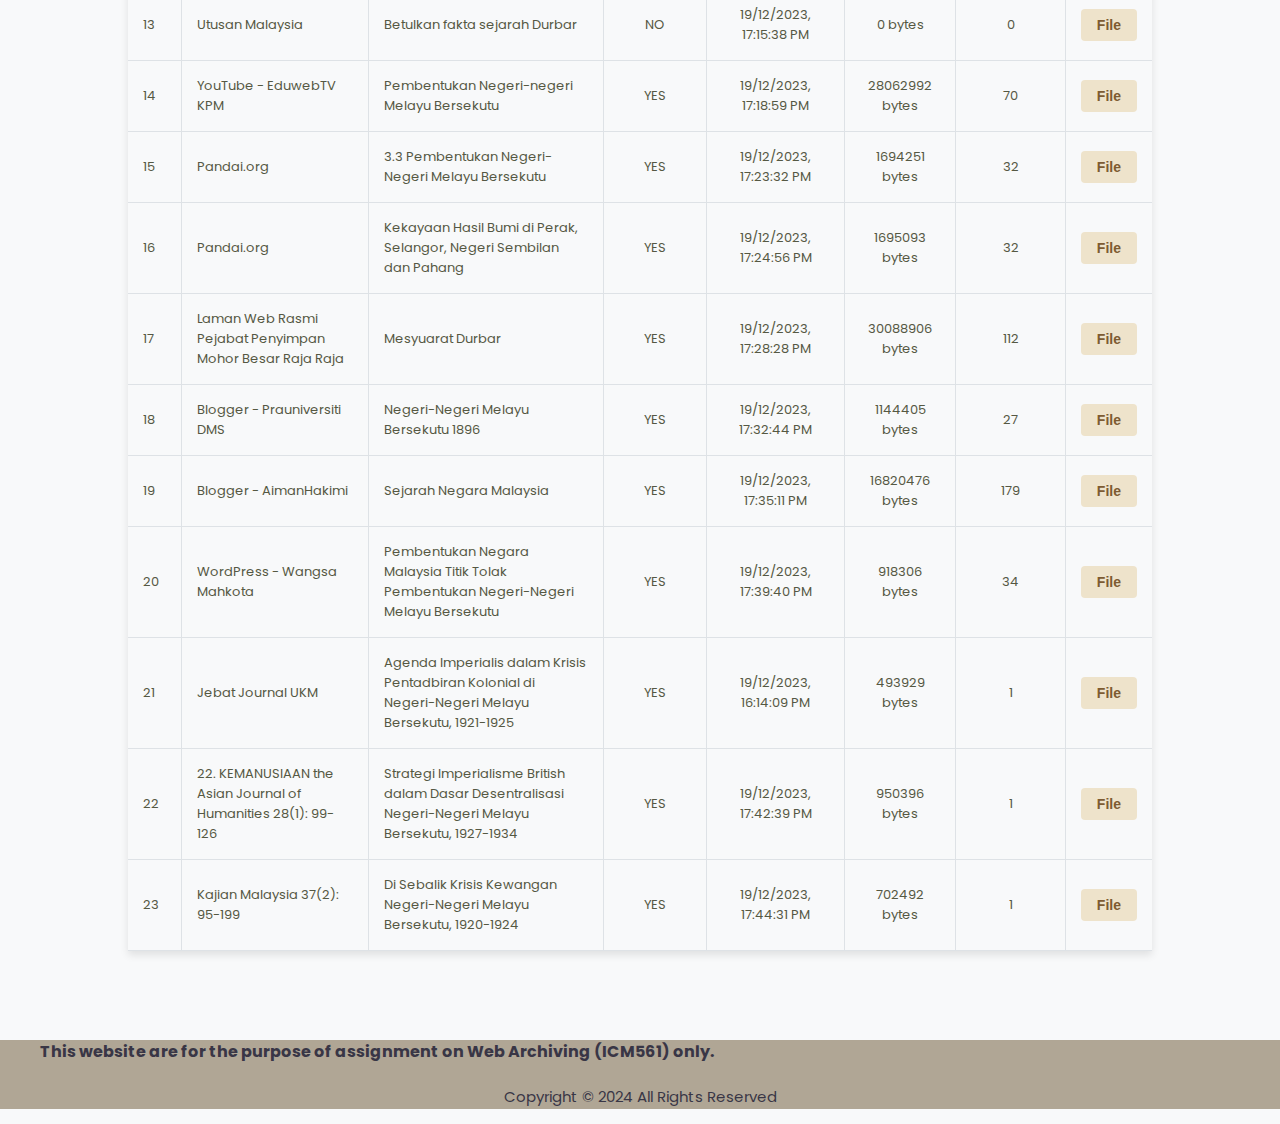
<file: httrack.html>
<!doctype html>
<html lang="en">
  <head>
    <meta charset="utf-8">
    <meta name="viewport" content="width=device-width, initial-scale=1">
    <title>List of HTTrack</title>
	
	<meta name="description" content="Website Archive Exploration (HTTrack) - A collection of historical websites">
    <meta name="keywords" content="Negeri-Negeri Melayu Bersekutu, Federated Malay States, history, HTTrack, website archive">
    <meta name="author" content="Mimi Nur Aisyah, Nur Alya Natasha, Saidahtul Aisyah">
	
	<link rel="stylesheet" href="https://cdnjs.cloudflare.com/ajax/libs/font-awesome/6.2.1/css/all.min.css" integrity="sha512-MV7K8+y+gLIBoVD59lQIYicR65iaqukzvf/nwasF0nqhPay5w/9lJmVM2hMDcnK1OnMGCdVK+iQrJ7lzPJQd1w==" crossorigin="anonymous" referrerpolicy="no-referrer" />
	
    <link href="https://cdn.jsdelivr.net/npm/bootstrap@5.2.2/dist/css/bootstrap.min.css" rel="stylesheet" integrity="sha384-Zenh87qX5JnK2Jl0vWa8Ck2rdkQ2Bzep5IDxbcnCeuOxjzrPF/et3URy9Bv1WTRi" crossorigin="anonymous">
	
	<script src="https://cdn.jsdelivr.net/npm/bootstrap@5.2.3/dist/js/bootstrap.bundle.min.js" integrity="sha384-kenU1KFdBIe4zVF0s0G1M5b4hcpxyD9F7jL+jjXkk+Q2h455rYXK/7HAuoJl+0I4" crossorigin="anonymous"></script>
	
	<link rel="preconnect" href="https://fonts.googleapis.com">
	<link rel="preconnect" href="https://fonts.gstatic.com" crossorigin>
	<link href="https://fonts.googleapis.com/css2?family=Lexend+Deca:wght@600&family=Poppins:wght@500&display=swap" rel="stylesheet">

<link rel="stylesheet" href="https://cdnjs.cloudflare.com/ajax/libs/font-awesome/6.2.1/css/all.min.css" integrity="sha512-MV7K8+y+gLIBoVD59lQIYicR65iaqukzvf/nwasF0nqhPay5w/9lJmVM2hMDcnK1OnMGCdVK+iQrJ7lzPJQd1w==" crossorigin="anonymous" referrerpolicy="no-referrer" />

<link href="css/style.css" rel="stylesheet">

  </head>
  <body>
  
  <header class="p-3" style="background-color:#B0A695">
    <div class="container">
      <div class="d-flex flex-wrap align-items-center justify-content-center justify-content-lg-start">
        <a href="/" class="d-flex align-items-center mb-2 mb-lg-0 text-white text-decoration-none">
          <svg class="bi me-2" width="40" height="32" role="img" aria-label="Bootstrap"><use xlink:href="#bootstrap"></use></svg>
        </a>

        <ul class="nav col-12 col-lg-auto me-lg-auto mb-2 justify-content-center mb-md-0">
          <li><a href="index.html" class="nav-link px-2 text-dark header_custom">Home</a></li>
		  <li><a href="aboutus.html" class="nav-link px-2 text-dark header_custom">About Us</a></li>
          <li><a href="background.html" class="nav-link px-2 text-dark header_custom">Background</a></li>
		  <li><a href="website.html" class="nav-link px-2 text-dark header_custom">Website</a></li>
		  <li><a href="httrack.html" class="nav-link px-2 text-white header_custom">HTTrack</a></li>
		  <li><a href="conifer.html" class="nav-link px-2 text-dark header_custom">Conifer</a></li>
        </ul>
		
        <form class="col-12 col-lg-auto mb-3 mb-lg-0 me-lg-3" role="search">
          <input type="search" class="form-control form-control-white text-bg-white" placeholder="Search..." aria-label="Search">
        </form>

      
      </div>
    </div>
</header>

<br>
<br>
<br>

<style>
        body {
            font-family: 'Segoe UI', Tahoma, Geneva, Verdana, sans-serif;
            margin: 0;
            padding: 0;
            background-color: #f8f9fa;
            color: #495057;
        }

        header {
            background-color: #C8AE7D;
            color: #fff;
            text-align: center;
            padding: 1em;
        }

        table {
            width: 80%;
            margin: 20px auto;
            border-collapse: collapse;
            box-shadow: 0 4px 8px rgba(0, 0, 0, 0.1);
        }

        th, td {
            padding: 15px;
            text-align: left;
            border-bottom: 1px solid #dee2e6;
            border-right: 1px solid #dee2e6;
        }

        th:last-child, td:last-child {
            border-right: none;
        }

        th {
            background-color: #665A48;
            color: #fff;
            text-align: center; /* Center the text in the title column */
        }

        tr:hover {
            background-color: #f5f5f5;
        }

        .file-button {
            display: block;
            margin: 0 auto;
            padding: 8px 16px;
            font-size: 14px;
            font-weight: bold;
            text-align: center;
            text-decoration: none;
            cursor: pointer;
            background-color: #EEE3CB; /* Nude color */
            color: #7D5B32;
            border: none;
            border-radius: 4px;
            transition: background-color 0.3s;
        }

        .file-button:hover {
            background-color: #E2C799;
        }

        /* Center align specified columns */
        td:nth-child(4),
        td:nth-child(5),
        td:nth-child(6),
        td:nth-child(7) {
            text-align: center;
        }

        /* Responsive Design */
        @media only screen and (max-width: 768px) {
            table {
                width: 100%;
            }

            th, td {
                display: block;
                width: 100%;
                box-sizing: border-box;
            }

            td {
                text-align: center;
            }
        }
    </style>

<div class="container">

  <div class="row heading">
    <div class="col-md-12">
      <h2 class="text-center bottom-line header_custom1" style="color:#630A10; font-size:50px;">List of HTTrack. </h2>
    </div>
      
    </div>
  </div>
 
<br>
<br>
  
<div class="container">
<div class="container_table">
<div class="col-md-12">
  
  <table>
        <thead>
            <tr>
                <th>No.</th>
                <th>Website Name</th>
                <th>Topic Name</th>
                <th>Archive Success</th>
                <th>Duration (Start Date/Time)</th>
                <th>Size of File Archived</th>
                <th>No of File Archived</th>
                <th>View</th>
            </tr>
        </thead>
        <tbody>
			 <tr>
                <td>1</td>
                <td>Portal Rasmi Kerajaan Negeri Selangor</td>
                <td>Sejarah Negeri Selangor</td>
                <td>YES</td>
                <td>19/12/2023, 15:59:16 PM</td>
                <td>14851720 bytes</td>
                <td>182</td>
                <td><button class="file-button" onclick="window.open('https://drive.google.com/drive/folders/1CXQotzyBVGjcHtjc3iFfRdCkEKAPl6Uc?usp=sharing', '_blank')">File</button></td>
            </tr>
			<tr>
                <td>2</td>
                <td>Portal Rasmi Dewan Negeri Selangor</td>
                <td>Sejarah - Dewan Negeri Selangor</td>
                <td>NO</td>
                <td>19/12/2023, 16:09:57 PM</td>
                <td>0 bytes</td>
                <td>0</td>
                <td><button class="file-button" onclick="window.open('https://drive.google.com/drive/folders/13bp8xFhr0ad6KimewIRDjlwx92VwQd1f?usp=drive_link', '_blank')">File</button></td>
            </tr>
			<tr>
                <td>3</td>
                <td>Portal Rasmi Kementerian Kewangan </td>
                <td>Perspektif Sejarah</td>
                <td>YES</td>
                <td>19/12/2023, 16:25:23 PM</td>
                <td>4671765 bytes</td>
                <td>56</td>
                <td><button class="file-button" onclick="window.open('https://drive.google.com/drive/folders/1szHVIepAceWm144sAy3mbdqU8xJlOKiE?usp=drive_link', '_blank')">File</button></td>
            </tr>
			<tr>
                <td>4</td>
                <td>Portal Rasmi Jabatan Pengangkutan Jalan Malaysia</td>
                <td>Sejarah JPJ Malaysia</td>
                <td>YES</td>
                <td>19/12/2023, 16:27:02 PM</td>
                <td>5930461 bytes</td>
                <td>156</td>
                <td><button class="file-button" onclick="window.open('https://drive.google.com/drive/folders/1w8L489ZpJyHnDw7YP7xV52s4cTHZjGEV?usp=drive_link', '_blank')">File</button></td>
            </tr>
			<tr>
                <td>5</td>
                <td>Portal Rasmi Polis Diraja Malaysia</td>
                <td>Pasukan Polis Negeri-Negeri Melayu Bersekutu</td>
                <td>YES</td>
                <td>19/12/2023, 16:34:56 PM</td>
                <td>747411 bytes</td>
                <td>43</td>
                <td><button class="file-button" onclick="window.open('https://drive.google.com/drive/folders/1fO1ZcqcaTRgwhwcsS9-BiFLdyMTMkgB9?usp=drive_link', '_blank')">File</button></td>
            </tr>
			<tr>
                <td>6</td>
                <td>Portal Rasmi Majlis Agama Islam dan Adat Melayu Perak</td>
                <td>Sejarah MAIPK</td>
                <td>YES</td>
                <td>19/12/2023, 16:46:18 PM</td>
                <td>17478930 bytes</td>
                <td>383</td>
                <td><button class="file-button" onclick="window.open('https://drive.google.com/drive/folders/1VKziF2wm4jCTomOFYy3Gm3u8aoKKQJMq?usp=drive_link', '_blank')">File</button></td>
            </tr>
			<tr>
                <td>7</td>
                <td>Kursi Institusi Raja-Raja Melayu</td>
                <td>Pembentukan Durbar</td>
                <td>YES</td>
                <td>19/12/2023, 16:54:31 PM</td>
                <td>827908 bytes</td>
                <td>25</td>
                <td><button class="file-button" onclick="window.open('https://drive.google.com/drive/folders/1Fgu0zdnEgY4rfW8oFNs-9TPaTx_Hpg_-?usp=drive_link', '_blank')">File</button></td>
            </tr>
			<tr>
                <td>8</td>
                <td>UiTM News Hub</td>
                <td>Kemerdekaan mengikut acuan penjajah?</td>
                <td>YES</td>
                <td>19/12/2023, 16:56:10 PM</td>
                <td>2089368 bytes</td>
                <td>76</td>
                <td><button class="file-button" onclick="window.open('https://drive.google.com/drive/folders/1Ukt0KsJz8mq332Lt7n7G3Njhd8QY0_5o?usp=drive_link', '_blank')">File</button></td>
            </tr>
			<tr>
                <td>9</td>
                <td>Malayadaily</td>
                <td>Kebangkitan Anti-British Di Semenanjung Tanah Melayu</td>
                <td>YES</td>
                <td>19/12/2023, 16:58:59 PM</td>
                <td>2017936 bytes</td>
                <td>48</td>
                <td><button class="file-button" onclick="window.open('https://drive.google.com/drive/folders/17JZU7pl7HDWsLzN8rZkKdqOf7YGaBhbv?usp=drive_link', '_blank')">File</button></td>
            </tr>
			<tr>
                <td>10</td>
                <td>Selangorkini</td>
                <td>Dari penjajahan British hingga penyatuan negeri membentuk Malaysia</td>
                <td>YES</td>
                <td>19/12/2023, 17:05:19 PM</td>
                <td>2241719 bytes</td>
                <td>27</td>
                <td><button class="file-button" onclick="window.open('https://drive.google.com/drive/folders/1QdJcM18cGWjuIAtbFyZ3q7xbfPY-hX6A?usp=drive_link', '_blank')">File</button></td>
            </tr>
			<tr>
                <td>11</td>
                <td>News UMP</td>
                <td>Fakta Sejarah: 7 Perjanjian Termeterai di antara British dengan Pemerintah Pahang 1887-1950</td>
                <td>NO</td>
                <td>19/12/2023, 17:09:05 PM</td>
                <td>0 bytes</td>
                <td>0</td>
                <td><button class="file-button" onclick="window.open('https://drive.google.com/drive/folders/1qZLLq3JXNmrY_8Rxh2QOiaCR-_tVBI15?usp=drive_link', '_blank')">File</button></td>
            </tr>
			<tr>
                <td>12</td>
                <td>PeKhabar</td>
                <td>Persidangan Raja-Raja Melayu DURBAR Kedua</td>
                <td>YES</td>
                <td>19/12/2023,  17:11:08 PM</td>
                <td>3738480 bytes</td>
                <td>117</td>
                <td><button class="file-button" onclick="window.open('https://drive.google.com/drive/folders/1_la2aoLl_-CCfuTCfK0FNekAlt4kGJNt?usp=drive_link', '_blank')">File</button></td>
            </tr>
			<tr>
                <td>13</td>
                <td>Utusan Malaysia</td>
                <td>Betulkan fakta sejarah Durbar</td>
                <td>NO</td>
                <td>19/12/2023, 17:15:38 PM</td>
                <td>0 bytes</td>
                <td>0</td>
                <td><button class="file-button" onclick="window.open('https://drive.google.com/drive/folders/17BqSUR3nfAZNhrjgQL_8AtCU79UhCVyk?usp=drive_link', '_blank')">File</button></td>
            </tr>
			<tr>
                <td>14</td>
                <td>YouTube - EduwebTV KPM</td>
                <td>Pembentukan Negeri-negeri Melayu Bersekutu</td>
                <td>YES</td>
                <td>19/12/2023, 17:18:59 PM</td>
                <td>28062992 bytes</td>
                <td>70</td>
                <td><button class="file-button" onclick="window.open('https://drive.google.com/drive/folders/1WENdsSrGgDcFyWl6AKkOlfRikILpjdM-?usp=drive_link', '_blank')">File</button></td>
            </tr>
			<tr>
                <td>15</td>
                <td>Pandai.org</td>
                <td>3.3 Pembentukan Negeri-Negeri Melayu Bersekutu</td>
                <td>YES</td>
                <td>19/12/2023,  17:23:32 PM</td>
                <td>1694251 bytes</td>
                <td>32</td>
                <td><button class="file-button" onclick="window.open('https://drive.google.com/drive/folders/1Uc7wx8XxI-dqHcWWJGUP-ElDr7QftZ32?usp=drive_link', '_blank')">File</button></td>
            </tr>
			<tr>
                <td>16</td>
                <td>Pandai.org</td>
                <td>Kekayaan Hasil Bumi di Perak, Selangor, Negeri Sembilan dan Pahang</td>
                <td>YES</td>
                <td>19/12/2023,  17:24:56 PM</td>
                <td>1695093 bytes</td>
                <td>32</td>
                <td><button class="file-button" onclick="window.open('https://drive.google.com/drive/folders/1z8k8TryTZb6e_JnAn77DM4AKt4mQ5rcC?usp=drive_link', '_blank')">File</button></td>
            </tr>
			<tr>
                <td>17</td>
                <td>Laman Web Rasmi Pejabat Penyimpan Mohor Besar Raja Raja</td>
                <td>Mesyuarat Durbar</td>
                <td>YES</td>
                <td>19/12/2023, 17:28:28 PM</td>
                <td>30088906 bytes</td>
                <td>112</td>
                <td><button class="file-button" onclick="window.open('https://drive.google.com/drive/folders/1EAt9AkI5YV1DOhtXjyLLXP5crj2H73LO?usp=drive_link', '_blank')">File</button></td>
            </tr>
			<tr>
                <td>18</td>
                <td>Blogger - Prauniversiti DMS</td>
                <td>Negeri-Negeri Melayu Bersekutu 1896</td>
                <td>YES</td>
                <td>19/12/2023, 17:32:44 PM</td>
                <td>1144405 bytes</td>
                <td>27</td>
                <td><button class="file-button" onclick="window.open('https://drive.google.com/drive/folders/1BJ2PHdDOkWwHr2vfhPkfwV9EcJOY02IP?usp=drive_link', '_blank')">File</button></td>
            </tr>
			<tr>
                <td>19</td>
                <td>Blogger - AimanHakimi</td>
                <td>Sejarah Negara Malaysia</td>
                <td>YES</td>
                <td>19/12/2023, 17:35:11 PM</td>
                <td>16820476 bytes</td>
                <td>179</td>
                <td><button class="file-button" onclick="window.open('https://drive.google.com/drive/folders/13dJHIupMBwZTbPH0DJDn_DJPCiynjbVj?usp=drive_link', '_blank')">File</button></td>
            </tr>
			<tr>
                <td>20</td>
                <td>WordPress - Wangsa Mahkota</td>
                <td>Pembentukan Negara Malaysia Titik Tolak Pembentukan Negeri-Negeri Melayu Bersekutu</td>
                <td>YES</td>
                <td>19/12/2023, 17:39:40 PM</td>
                <td>918306 bytes</td>
                <td>34</td>
                <td><button class="file-button" onclick="window.open('https://drive.google.com/drive/folders/11Czesz_jLKek9gKo4diZJ6ejjhWN6VIa?usp=drive_link', '_blank')">File</button></td>
            </tr>
			<tr>
                <td>21</td>
                <td>Jebat Journal UKM</td>
                <td>Agenda Imperialis dalam Krisis Pentadbiran Kolonial di Negeri-Negeri Melayu Bersekutu, 1921-1925</td>
                <td>YES</td>
                <td>19/12/2023, 16:14:09 PM</td>
                <td>493929 bytes</td>
                <td>1</td>
                <td><button class="file-button" onclick="window.open('https://drive.google.com/drive/folders/1m--nz4HO1bqO6M-39LC-Z-aYlzFvbwtU?usp=drive_link', '_blank')">File</button></td>
            </tr>
			<tr>
                <td>22</td>
                <td>22. KEMANUSIAAN the Asian Journal of Humanities 28(1): 99-126</td>
                <td>Strategi Imperialisme British dalam Dasar Desentralisasi Negeri-Negeri Melayu Bersekutu, 1927-1934</td>
                <td>YES</td>
                <td>19/12/2023, 17:42:39 PM</td>
                <td>950396 bytes</td>
                <td>1</td>
                <td><button class="file-button" onclick="window.open('https://drive.google.com/drive/folders/1PplYhXBlqAm1rRDdkSGcHhdUl7TSmt_t?usp=drive_link', '_blank')">File</button></td>
            </tr>
			<tr>
                <td>23</td>
                <td>Kajian Malaysia 37(2): 95-199</td>
                <td>Di Sebalik Krisis Kewangan Negeri-Negeri Melayu Bersekutu, 1920-1924</td>
                <td>YES</td>
                <td>19/12/2023, 17:44:31 PM</td>
                <td>702492 bytes</td>
                <td>1</td>
                <td><button class="file-button" onclick="window.open('https://drive.google.com/drive/folders/1HEazl7y-0Ve-z2SbD85hOxsjGDaePQQR?usp=drive_link', '_blank')">File</button></td>
            </tr>
			
            <!-- Your table rows go here -->
        </tbody>
    </table>
 </div>
</div>
</div>

<br>
<br>
<br>

   <!-- Site footer -->
    <footer class="site-footer">
      <div class="container">
        <div class="row">
        
	  <footer class="py-3 my-4">
		<ul class="nav justify-content-center border-bottom pb-3 mb-3">
      <h4>This website are for the purpose of assignment on Web Archiving (ICM561) only.</h4>
		</ul>
    <p>Copyright &copy; 2024 All Rights Reserved</p>
	</footer>
	  
	  </div>
	  </div>
</footer>
 
 
</body> 
</html>
</file>
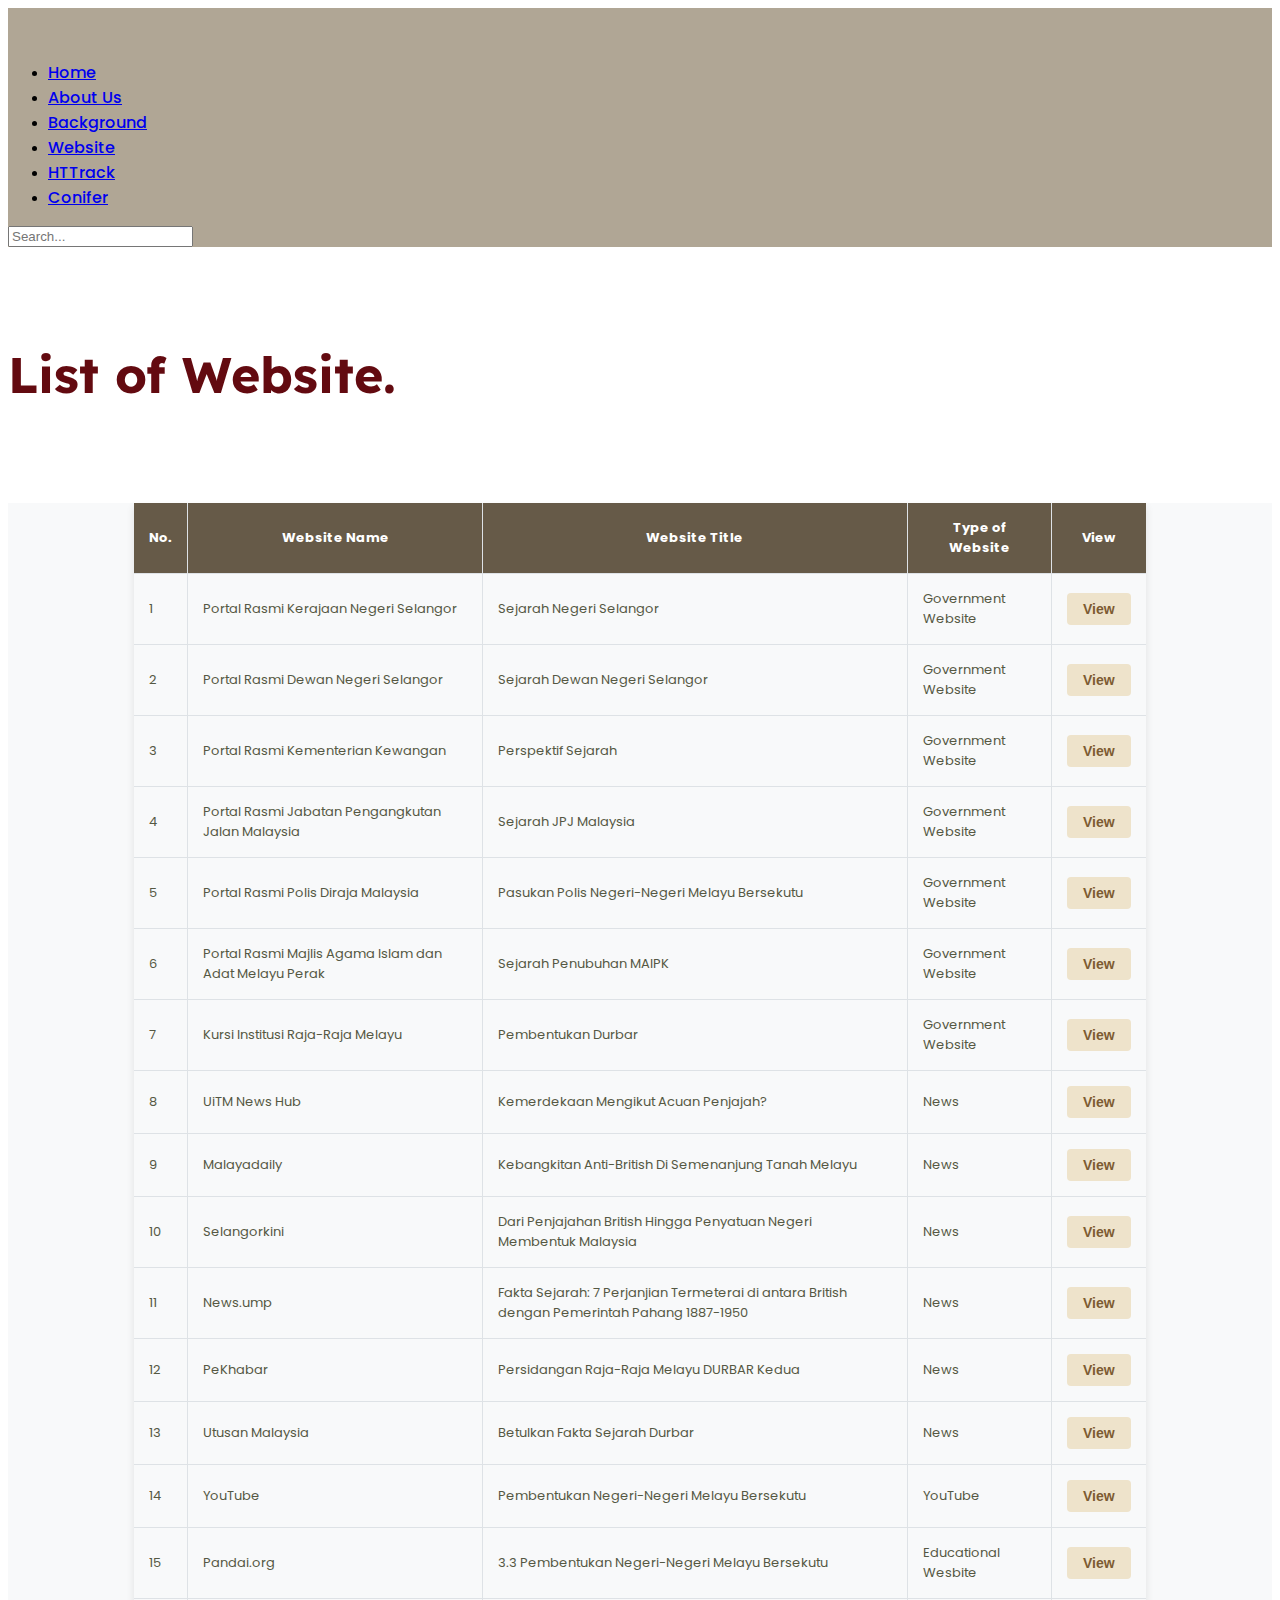
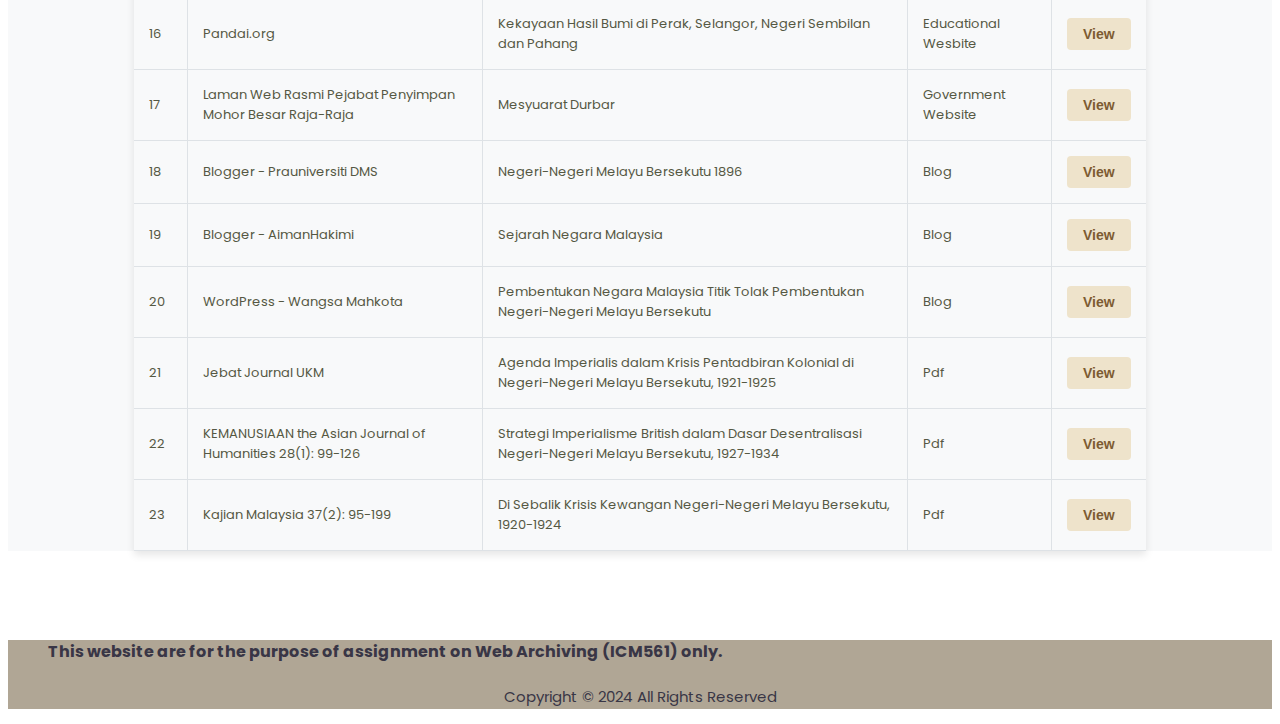
<file: website.html>
<!doctype html>
<html lang="en">
  <head>
    <meta charset="utf-8">
    <meta name="viewport" content="width=device-width, initial-scale=1">
    <title>List of Website</title>
	
	<meta name="description" content="Website Archive Exploration (List of Website) - A collection of historical websites">
    <meta name="keywords" content="Negeri-Negeri Melayu Bersekutu, Federated Malay States, history, website archive">
    <meta name="author" content="Mimi Nur Aisyah, Nur Alya Natasha, Saidahtul Aisyah">
	
	<link rel="stylesheet" href="https://cdnjs.cloudflare.com/ajax/libs/font-awesome/6.2.1/css/all.min.css" integrity="sha512-MV7K8+y+gLIBoVD59lQIYicR65iaqukzvf/nwasF0nqhPay5w/9lJmVM2hMDcnK1OnMGCdVK+iQrJ7lzPJQd1w==" crossorigin="anonymous" referrerpolicy="no-referrer" />
	
    <link href="https://cdn.jsdelivr.net/npm/bootstrap@5.2.2/dist/css/bootstrap.min.css" rel="stylesheet" integrity="sha384-Zenh87qX5JnK2Jl0vWa8Ck2rdkQ2Bzep5IDxbcnCeuOxjzrPF/et3URy9Bv1WTRi" crossorigin="anonymous">
	
	<script src="https://cdn.jsdelivr.net/npm/bootstrap@5.2.3/dist/js/bootstrap.bundle.min.js" integrity="sha384-kenU1KFdBIe4zVF0s0G1M5b4hcpxyD9F7jL+jjXkk+Q2h455rYXK/7HAuoJl+0I4" crossorigin="anonymous"></script>
	
	<link rel="preconnect" href="https://fonts.googleapis.com">
	<link rel="preconnect" href="https://fonts.gstatic.com" crossorigin>
	<link href="https://fonts.googleapis.com/css2?family=Lexend+Deca:wght@600&family=Poppins:wght@500&display=swap" rel="stylesheet">

<link rel="stylesheet" href="https://cdnjs.cloudflare.com/ajax/libs/font-awesome/6.2.1/css/all.min.css" integrity="sha512-MV7K8+y+gLIBoVD59lQIYicR65iaqukzvf/nwasF0nqhPay5w/9lJmVM2hMDcnK1OnMGCdVK+iQrJ7lzPJQd1w==" crossorigin="anonymous" referrerpolicy="no-referrer" />

<link href="css/style.css" rel="stylesheet">

  </head>
  <body>
  
  <header class="p-3" style="background-color:#B0A695">
    <div class="container">
      <div class="d-flex flex-wrap align-items-center justify-content-center justify-content-lg-start">
        <a href="/" class="d-flex align-items-center mb-2 mb-lg-0 text-white text-decoration-none">
          <svg class="bi me-2" width="40" height="32" role="img" aria-label="Bootstrap"><use xlink:href="#bootstrap"></use></svg>
        </a>

        <ul class="nav col-12 col-lg-auto me-lg-auto mb-2 justify-content-center mb-md-0">
          <li><a href="index.html" class="nav-link px-2 text-dark header_custom">Home</a></li>
		  <li><a href="aboutus.html" class="nav-link px-2 text-dark header_custom">About Us</a></li>
          <li><a href="background.html" class="nav-link px-2 text-dark header_custom">Background</a></li>
		  <li><a href="website.html" class="nav-link px-2 text-white header_custom">Website</a></li>
		  <li><a href="httrack.html" class="nav-link px-2 text-dark header_custom">HTTrack</a></li>
		  <li><a href="conifer.html" class="nav-link px-2 text-dark header_custom">Conifer</a></li>
        </ul>
		
        <form class="col-12 col-lg-auto mb-3 mb-lg-0 me-lg-3" role="search">
          <input type="search" class="form-control form-control-white text-bg-white" placeholder="Search..." aria-label="Search">
        </form>

      
      </div>
    </div>
</header>





<br>
<br>
<br>

<style>
      

        table {
            width: 80%;
            margin: 20px auto;
            border-collapse: collapse;
            box-shadow: 0 4px 8px rgba(0, 0, 0, 0.1);
        }

        th, td {
            padding: 15px;
            text-align: left;
            border-bottom: 1px solid #dee2e6;
            border-right: 1px solid #dee2e6;
        }

        th:last-child, td:last-child {
            border-right: none;
        }

        th {
            background-color: #665A48;
            color: #fff;
            text-align: center; /* Center the text in the title column */
        }

        tr:hover {
            background-color: #f5f5f5;
        }

        .view-button {
            display: block;
            margin: 0 auto;
            padding: 8px 16px;
            font-size: 14px;
            font-weight: bold;
            text-align: center;
            text-decoration: none;
            cursor: pointer;
            background-color: #EEE3CB; /* Nude color */
            color: #7D5B32;
            border: none;
            border-radius: 4px;
            transition: background-color 0.3s;
        }

        .view-button:hover {
            background-color: #E2C799;
        }
		
		    /* Responsive Design */
        @media only screen and (max-width: 768px) {
            table {
                width: 100%;
            }

            th, td {
                display: block;
                width: 100%;
                box-sizing: border-box;
            }

            td {
                text-align: center;
            }
    </style>
</head>
<body>

  <div class="container">

  <div class="row heading">
     <div class="col-md-12">
      <h2 class="text-center bottom-line header_custom1" style="color:#630A10; font-size:50px;">List of Website.</h2>
    </div>
  </div>
  
   </div>

<br>
<br>

<div class="container">
<div class="container_table">
<div class="col-md-12">
    <table>
        <thead>
            <tr>
                <th>No.</th>
                <th>Website Name</th>
                <th>Website Title</th>
                <th>Type of Website</th>
                <th>View</th>
            </tr>
        </thead>
        <tbody>
            <tr>
                <td>1</td>
                <td>Portal Rasmi Kerajaan Negeri Selangor</td>
                <td>Sejarah Negeri Selangor</td>
                <td>Government Website</td>
                <td><button class="view-button" onclick="window.open('https://www.selangor.gov.my/index.php/pages/view/124', '_blank')">View</button></td>
            </tr>
            <tr>
                <td>2</td>
                <td>Portal Rasmi Dewan Negeri Selangor</td>
                <td>Sejarah Dewan Negeri Selangor</td>
                <td>Government Website</td>
                <td><button class="view-button" onclick="window.open('https://dewan.selangor.gov.my/sejarah/', '_blank')">View</button></td>
            </tr>
            <tr>
                <td>3</td>
                <td>Portal Rasmi Kementerian Kewangan</td>
                <td>Perspektif Sejarah</td>
                <td>Government Website</td>
                <td><button class="view-button" onclick="window.open('https://www.mof.gov.my/portal/ms/profil/sejarah', '_blank')">View</button></td>
            </tr>
			<tr>
                <td>4</td>
                <td>Portal Rasmi Jabatan Pengangkutan Jalan Malaysia</td>
                <td>Sejarah JPJ Malaysia</td>
                <td>Government Website</td>
                <td><button class="view-button" onclick="window.open('https://www.jpj.gov.my/web/main-site/sejarah-jpj-malaysia', '_blank')">View</button></td>
            </tr>
			<tr>
                <td>5</td>
                <td>Portal Rasmi Polis Diraja Malaysia</td>
                <td>Pasukan Polis Negeri-Negeri Melayu Bersekutu</td>
                <td>Government Website</td>
                <td><button class="view-button" onclick="window.open('https://www.rmp.gov.my/infor-korporate/polis-diraja-malaysia/sejarah/pasukan-polis-negeri-negeri-melayu-bersekutu', '_blank')">View</button></td>
            </tr>
			<tr>
                <td>6</td>
                <td>Portal Rasmi Majlis Agama Islam dan Adat Melayu Perak</td>
                <td>Sejarah Penubuhan MAIPK</td>
                <td>Government Website</td>
                <td><button class="view-button" onclick="window.open('https://www.maiamp.gov.my/index.php/korporat/sejarah-maipk.html', '_blank')">View</button></td>
            </tr>
			<tr>
                <td>7</td>
                <td>Kursi Institusi Raja-Raja Melayu</td>
                <td>Pembentukan Durbar</td>
                <td>Government Website</td>
                <td><button class="view-button" onclick="window.open('https://kursirajamelayu.uitm.edu.my/perkhidmatan/direktori/menumajlisrajaraja/submenu-durbar/10-uncategorised/39-artikel-pembentukandurbar', '_blank')">View</button></td>
            </tr>
			<tr>
                <td>8</td>
                <td>UiTM News Hub</td>
                <td>Kemerdekaan Mengikut Acuan Penjajah?</td>
                <td>News</td>
                <td><button class="view-button" onclick="window.open('https://news.uitm.edu.my/kemerdekaan-mengikut-acuan-penjajah/', '_blank')">View</button></td>
            </tr>
			<tr>
                <td>9</td>
                <td>Malayadaily</td>
                <td>Kebangkitan Anti-British Di Semenanjung Tanah Melayu</td>
                <td>News</td>
                <td><button class="view-button" onclick="window.open('https://malayadaily.com/sejarah/kebangkitan-anti-british-di-semenanjung-tanah-melayu-bah-5/', '_blank')">View</button></td>
            </tr>
			<tr>
                <td>10</td>
                <td>Selangorkini</td>
                <td>Dari Penjajahan British Hingga Penyatuan Negeri Membentuk Malaysia</td>
                <td>News</td>
                <td><button class="view-button" onclick="window.open('https://selangorkini.my/2023/09/dari-penjajahan-british-hingga-penyatuan-negeri-membentuk-malaysia/', '_blank')">View</button></td>
            </tr>
			<tr>
                <td>11</td>
                <td>News.ump</td>
                <td>Fakta Sejarah: 7 Perjanjian Termeterai di antara British dengan Pemerintah Pahang 1887-1950</td>
                <td>News</td>
                <td><button class="view-button" onclick="window.open('https://news.ump.edu.my/experts/fakta-sejarah-7-perjanjian-termeterai-di-antara-british-dengan-pemerintah-pahang-1887-1950', '_blank')">View</button></td>
            </tr>
			<tr>
                <td>12</td>
                <td>PeKhabar</td>
                <td>Persidangan Raja-Raja Melayu DURBAR Kedua</td>
                <td>News</td>
                <td><button class="view-button" onclick="window.open('https://pekhabar.com/h-i-d-s-persidangan-raja-raja-melayu-durbar-kedua/', '_blank')">View</button></td>
            </tr>
			<tr>
                <td>13</td>
                <td>Utusan Malaysia</td>
                <td>Betulkan Fakta Sejarah Durbar</td>
                <td>News</td>
                <td><button class="view-button" onclick="window.open('https://www.utusan.com.my/nasional/2020/12/betulkan-fakta-sejarah-durbar/#google_vignette', '_blank')">View</button></td>
            </tr>
			<tr>
                <td>14</td>
                <td>YouTube</td>
                <td>Pembentukan Negeri-Negeri Melayu Bersekutu</td>
                <td>YouTube</td>
                <td><button class="view-button" onclick="window.open('https://www.youtube.com/watch?v=9tFgU4VTItk', '_blank')">View</button></td>
            </tr>
			<tr>
                <td>15</td>
                <td>Pandai.org</td>
                <td>3.3 Pembentukan Negeri-Negeri Melayu Bersekutu</td>
                <td>Educational Wesbite</td>
                <td><button class="view-button" onclick="window.open('https://app.pandai.org/video/watch/eRGZgEMKvNo/KSSM-F3-SJ-07-03-03', '_blank')">View</button></td>
            </tr>
			<tr>
                <td>16</td>
                <td>Pandai.org</td>
                <td>Kekayaan Hasil Bumi di Perak, Selangor, Negeri Sembilan dan Pahang</td>
                <td>Educational Wesbite</td>
                <td><button class="view-button" onclick="window.open('https://app.pandai.org/video/watch/hzTDJzpEJFw/KSSM-F3-SJ-07-03-01', '_blank')">View</button></td>
            </tr>
			<tr>
                <td>17</td>
                <td>Laman Web Rasmi Pejabat Penyimpan Mohor Besar Raja-Raja</td>
                <td>Mesyuarat Durbar</td>
                <td>Government Website</td>
                <td><button class="view-button" onclick="window.open('https://www.majlisraja-raja.gov.my/ms/gbr-durbar', '_blank')">View</button></td>
            </tr>
			<tr>
                <td>18</td>
                <td>Blogger - Prauniversiti DMS </td>
                <td>Negeri-Negeri Melayu Bersekutu 1896</td>
                <td>Blog</td>
                <td><button class="view-button" onclick="window.open('https://sejarah4ppudms.blogspot.com/2011/10/negeri-negeri-melayu-bersekutu-1896.html', '_blank')">View</button></td>
            </tr>
			<tr>
                <td>19</td>
                <td>Blogger - AimanHakimi </td>
                <td>Sejarah Negara Malaysia</td>
                <td>Blog</td>
                <td><button class="view-button" onclick="window.open('https://aimanhakimi291.blogspot.com/2015/06/negeri-negeri-melayu-bersekutu.html', '_blank')">View</button></td>
            </tr>
			<tr>
                <td>20</td>
                <td>WordPress - Wangsa Mahkota</td>
                <td>Pembentukan Negara Malaysia Titik Tolak Pembentukan Negeri-Negeri Melayu Bersekutu</td>
                <td>Blog</td>
                <td><button class="view-button" onclick="window.open('https://wangsamahkota.wordpress.com/2013/09/01/pembentukan-negara-malaysia-titik-tolak-pembentukkan-negeri-negeri-melayu-bersekutu/', '_blank')">View</button></td>
            </tr>
			<tr>
                <td>21</td>
                <td>Jebat Journal UKM</td>
                <td>Agenda Imperialis dalam Krisis Pentadbiran Kolonial di Negeri-Negeri Melayu Bersekutu, 1921-1925</td>
                <td>Pdf</td>
                <td><button class="view-button" onclick="window.open('http://journalarticle.ukm.my/14253/1/36283-114448-1-SM.pdf', '_blank')">View</button></td>
            </tr>
			<tr>
                <td>22</td>
                <td>KEMANUSIAAN the Asian Journal of Humanities 28(1): 99-126</td>
                <td>Strategi Imperialisme British dalam Dasar Desentralisasi Negeri-Negeri Melayu Bersekutu, 1927-1934</td>
                <td>Pdf</td>
                <td><button class="view-button" onclick="window.open('http://web.usm.my/kajh/vol28_1_2021/kajh28012021_05.pdf', '_blank')">View</button></td>
            </tr>
			<tr>
                <td>23</td>
                <td>Kajian Malaysia 37(2): 95-199</td>
                <td>Di Sebalik Krisis Kewangan Negeri-Negeri Melayu Bersekutu, 1920-1924</td>
                <td>Pdf</td>
                <td><button class="view-button" onclick="window.open('http://web.usm.my/km/37(2)2019/km37022019_5.pdf', '_blank')">View</button></td>
            </tr>
            <!-- Add more rows as needed -->
        </tbody>
    </table>
	
</div>
</div>
</div>

<br>
<br>
<br>

 <!-- Site footer -->
   <footer class="site-footer">
      <div class="container">
        <div class="row">
        
	  <footer class="py-3 my-4">
		<ul class="nav justify-content-center border-bottom pb-3 mb-3">
      <h4>This website are for the purpose of assignment on Web Archiving (ICM561) only.</h4>
		</ul>
    <p>Copyright &copy; 2024 All Rights Reserved</p>
	</footer>
	  
	  </div>
	  </div>
</footer>
 
  

</body>
</html>
</file>
<file: css/style.css>
.header_custom{
	font-family: 'Poppins', sans-serif;
	font-weight: 500;
 }
 .header_custom1{
	 font-family: 'Lexend Deca', sans-serif;
 }
 
 
 
 
/* about us*/

.tabset .tab-panels p {
	font-family: 'Poppins', sans-serif;
	font-weight: 300;
	
}

.tabset > input[type="radio"] {
  position: absolute;
  left: -200vw;
}

.tabset .tab-panel {
  display: none;
}

.tabset > input:first-child:checked ~ .tab-panels > .tab-panel:first-child,
.tabset > input:nth-child(3):checked ~ .tab-panels > .tab-panel:nth-child(2),
.tabset > input:nth-child(5):checked ~ .tab-panels > .tab-panel:nth-child(3),
.tabset > input:nth-child(7):checked ~ .tab-panels > .tab-panel:nth-child(4),
.tabset > input:nth-child(9):checked ~ .tab-panels > .tab-panel:nth-child(5),
.tabset > input:nth-child(11):checked ~ .tab-panels > .tab-panel:nth-child(6) {
  display: block;
}

/*Styling*/


.tabset > label {
  position: relative;
  display: inline-block;
  padding: 15px 15px 25px;
  border: 1px solid transparent;
  border-bottom: 0;
  cursor: pointer;
  font-weight: 600;
}

.tabset > label::after {
  content: "";
  position: absolute;
  left: 15px;
  bottom: 10px;
  width: 22px;
  height: 4px;
  background: #8d8d8d;
}

input:focus-visible + label {
  outline: 2px solid rgba(0,102,204,1);
  border-radius: 3px;
}

.tabset > label:hover,
.tabset > input:focus + label,
.tabset > input:checked + label {
  color: #393646;
}

.tabset > label:hover::after,
.tabset > input:focus + label::after,
.tabset > input:checked + label::after {
  background: #393646;
}

.tabset > input:checked + label {
  border-color: #ccc;
  border-bottom: 1px solid #393646;
  margin-bottom: -1px;
}

.tab-panel {
  padding: 30px 0;
  border-top: 1px solid #393646;
  font-family: 'Poppins', sans-serif;
  font-weight: 3px;
  text-align: justify;
  word-spacing: 3px;
  line-height: 2.0;
}

/*Demo purposes only*/

*,
*:before,
*:after {
  box-sizing: border-box;
}


.tabset {
  max-width: 65em;
  text-align: center;
  padding-right: 20px;
}

.row-heading .h1{
	font-family: 'Poppins', sans-serif;
	font-size: 50px;
}

.our-team .team-row {
  margin-left: -40px;
  margin-right: -40px;
}

.our-team .team-wrap {
  padding: 0 40px;
}

.our-team .container-fluid {
  padding: 0 50px;
}

.team-img img {
  -webkit-transition: all .2s ease-in-out;
  -moz-transition: all .2s ease-in-out;
  -o-transition: all .2s ease-in-out;
  transition: all .2s ease-in-out;
  overflow: hidden;
  width: 100%;
}

.team-member,
.team-img {
  position: relative;
  overflow: hidden;
}

.team-title {
  margin: 30px 0 7px;
}

.overlay {
  background-color: rgba(20,20,20,.7);
  position: absolute;
  top: 0;
  width: 100%;
  height: 100%;
  opacity: 0;
  -webkit-transition: all .2s ease-in-out;
  -moz-transition: all .2s ease-in-out;
  -o-transition: all .2s ease-in-out;
  transition: all .2s ease-in-out;
}

.team-details {
  opacity: 0;
  position: absolute;
  top: 50%;
  left: 0;
  padding: 5%;
  overflow: hidden;
  width: 100%;
  z-index: 2;
  -webkit-transition: all .2s ease-in-out;
  -moz-transition: all .2s ease-in-out;
  -o-transition: all .2s ease-in-out;
  transition: all .2s ease-in-out;
}

.team-details p {
  color: #fff;
}

.team-img:hover .team-details {
  opacity: 1;
  margin-top: -80px;
}

.team-img:hover .overlay {
  opacity: 1;
}

.socials a {
  display: inline-block;
  width: 37px;
  height: 37px;
  background-color: transparent;
}

.socials i {
  line-height: 37px;
  color: #616161;
  font-size: 14px;
  width: 37px;
  height: 37px;
  border-radius: 50%;
  text-align: center;
  -webkit-transition: all 0.2s linear;
  -moz-transition: all 0.2s linear;
  -o-transition: all 0.2s linear;
  -ms-transition: all 0.2s linear;
  transition: all 0.2s linear;
}

.team-details .socials i {
	color: #fff;
}

.socials a:hover i {
  color: #fff;
  background-color: #355c7d;
}


/*background*/

.site-title h1 {
  font-weight: 300;
  text-transform: uppercase;
  letter-spacing: 10px;
}

img {
  width: 100%;
}

.background h4{
	font-family: 'Poppins', sans-serif;
	font-size: 20px;

	
}
.background p {
	font-family: 'Poppins', sans-serif;
	font-weight: 200;
	text-align: justify;
	font-size: 15px;
}
.background li {
	font-family: 'Poppins', sans-serif;
	font-weight: 300;
	text-align: justify;
	font-size: 15px;
}



/*website*/
.container_table{
	font-family: 'Poppins', sans-serif;
	margin: 0;
    padding: 0;
    background-color: #f8f9fa;
    color: #555843;
	font-size: 13px;
  }



 
 /*footer*/

 .site-footer{
  background-color:#B0A695;
  font-size:15px;
  line-height:24px;
  color:#F3F3F3;
}

.site-footer hr{
  border-top-color:#bbb;
  opacity:0.5;
  
}
.site-footer hr.small{
  margin:20px 0;
}

.site-footer h4{
  color:#393646;
  font-size:16px;
  margin-top:5px;
  font-family: 'Poppins', sans-serif;
}


.site-footer p{
  color:#393646;
  font-family: 'Poppins', sans-serif;
  text-align: center;
  
}
</file>
